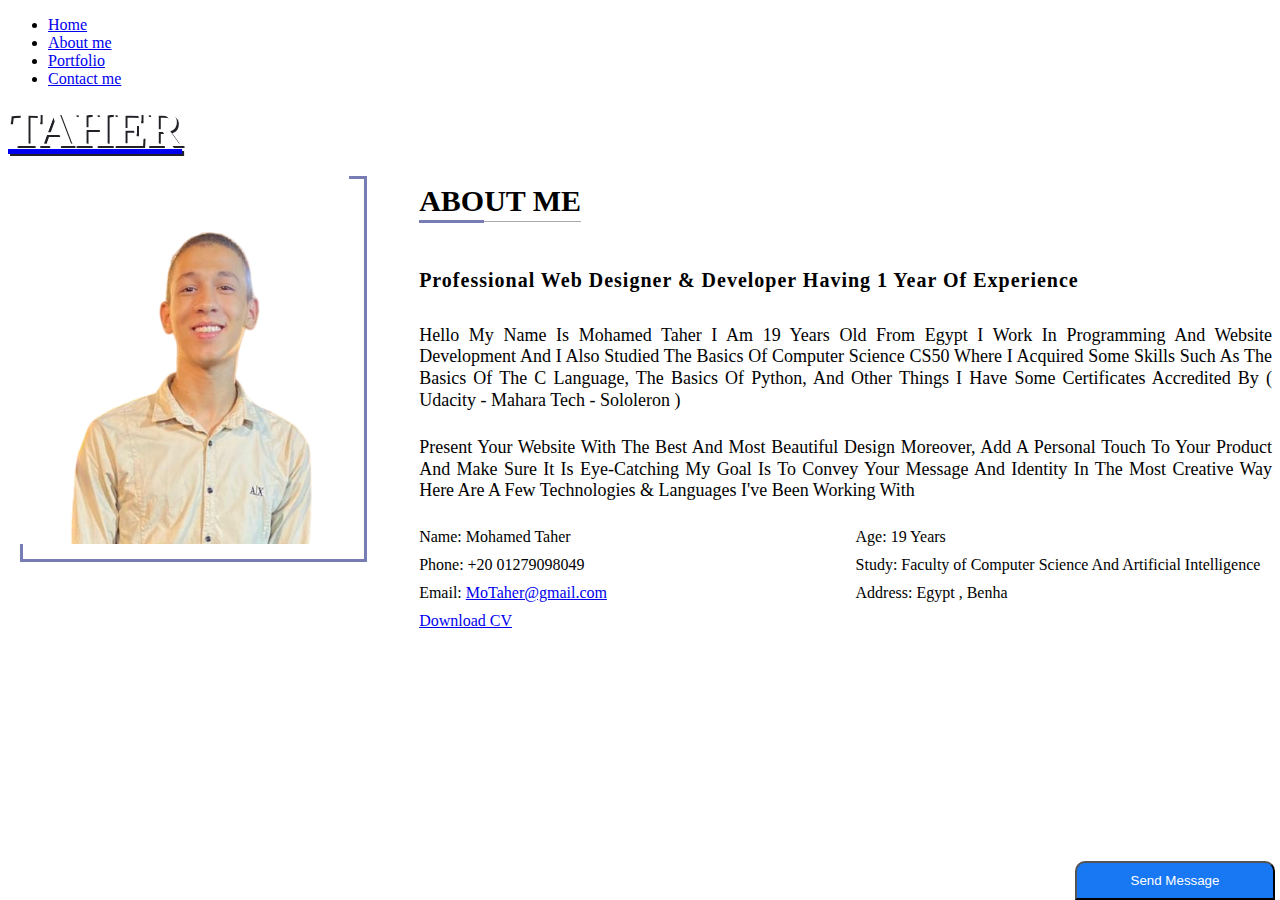
<file: Strucure/about.html>
<!DOCTYPE html>
<html lang="en">

<head>
    <meta http-equiv="Content-Type" content="text/html;charset=UTF-8">
    <meta http-equiv="X-UA-Compatible" content="IE=edge" />
    <meta name="viewport" content="width=device-width, initial-scale=1.0" />
    <meta name="description" content="Portfolio" />

    <title>About me</title>
    <link rel="shortcut icon" type="image/x-icon" href="../assests/favi-icon.ico">
    <link rel="stylesheet"
        href="https://fonts.googleapis.com/css2?family=Syne:wght@400;500;600;700;800&amp;display=swap" />
    <link rel="stylesheet" href="https://www.alaarasheed.com/frontend/assets/css/plugins.css" />
    <link rel="stylesheet"
        href="https://maxst.icons8.com/vue-static/landings/line-awesome/line-awesome/1.3.0/css/line-awesome.min.css" />
    <link rel="stylesheet" href="https://www.alaarasheed.com/frontend/assets/css/style.css" />
    <link rel="stylesheet" href="../Style/style.css">
    <link rel="stylesheet" href="https://cdnjs.cloudflare.com/ajax/libs/font-awesome/6.4.0/css/all.min.css"
        integrity="sha512-iecdLmaskl7CVkqkXNQ/ZH/XLlvWZOJyj7Yy7tcenmpD1ypASozpmT/E0iPtmFIB46ZmdtAc9eNBvH0H/ZpiBw=="
        crossorigin="anonymous" referrerpolicy="no-referrer" />
</head>

<body>
    <button class="fixedBtn">Send Message</button>
    <!-- Preloader -->
    <div class="preloader-bg"></div>
    <div id="preloader">
        <div id="preloader-status">
            <div class="preloader-position loader"><span></span></div>
        </div>
    </div>
    <!-- Cursor -->
    <div class="cursor js-cursor"></div>
    <!-- Menu -->
    <nav class="eco-menu" id="eco-navbar-spy">
        <div class="eco-menu-inner" id="eco-navbar">
            <ul class="list-unstyled">
                <li class=""><a href='./index.html'>Home</a></li>
                <li><a class="" href="./about.html">About me</a></li>
                <li><a class="" href="./portfolio.html">Portfolio</a></li>
                <li><a class="" href="./Contact.html">Contact me</a></li>
            </ul>
        </div>
    </nav>
    <!-- Header -->
    <header class="eco-header ">
        <div class="container">
            <div class="row align-items-center">
                <!-- Logo -->
                <div class="col-8 col-md-8">
                    <div class="logo-wrap">
                        <a href="./index.html">
                            <div class="logo">
                                Taher
                            </div>
                        </a>
                    </div>
                </div>
                <!-- Menu Burger -->
                <div class="col-4 col-md-4 text-right eco-menu-burger-wrap">
                    <a href="#" class="eco-nav-toggle eco-js-nav-toggle"><i></i></a>
                </div>
            </div>
        </div>
    </header> <!-- End Header  -->
    <div class="about-container mt-5">
        <div class="about-contents container">
            <section class="image-section">
                <img class="about-img" src="../assests/me1.png" alt="">
            </section>
            <section class="infoSection">
                <h1 class="about-header">About Me</h1>
                <h2 class="about-miniheader">Professional Web Designer & Developer having 1 year of experience</h2>
                <p>
                    Hello My Name Is Mohamed Taher I Am 19 Years Old From Egypt
                    I Work In Programming And Website Development And I Also Studied The Basics Of Computer Science CS50
                    Where I Acquired Some Skills Such As
                    The Basics Of The C Language, The Basics Of Python, And Other Things
                    I Have Some Certificates Accredited By
                    ( Udacity - Mahara Tech - Sololeron )
                </p>
                <p>
                    Present Your Website With The Best And Most Beautiful Design
                    Moreover, Add A Personal Touch To Your Product And Make Sure It Is Eye-Catching
                    My Goal Is To Convey Your Message And Identity In The Most Creative Way
                    Here Are A Few Technologies & Languages I've Been Working With
                </p>
                <div class="personalInfo">
                    <div class="">
                        <span>Name:</span>
                        <span>Mohamed Taher</span>
                    </div>
                    <!-- <div class="">
                        <span>Birthday:</span>
                        <span>13/8/2004</span>
                    </div> -->
                    <div class="">
                        <span>Age:</span>
                        <span>19 Years</span>
                    </div>
                    <div class="">
                        <span>Phone:</span>
                        <span>+20 01279098049</span>
                    </div>
                    <div class="">
                        <span>Study:</span>
                        <span>Faculty of Computer Science And Artificial Intelligence</span>
                    </div>
                    <div class="">
                        <span>Email:</span>
                        <span><a href="mailto:kdkrkrkrkiejer@gmail.com">MoTaher@gmail.com</a></span>
                    </div>
                    <div class="">
                        <span>Address:</span>
                        <span>Egypt , Benha</span>
                    </div>
                    <div class="btn-wrap">
                        <div class="btn-link">
                            <a href="#" target="_blank">Download CV <i class="fas fa-download"></i></a>
                            <span class="btn-block color1 animation-bounce"></span>
                        </div>
                    </div>
                </div>
            </section>

        </div>
    </div>

    <!-- jQuery -->
    <script src="https://www.alaarasheed.com/frontend/assets/js/plugins/jquery-3.6.0.min.js"></script>
    <script src="https://www.alaarasheed.com/frontend/assets/js/plugins/bootstrap.min.js"></script>
    <script src="https://www.alaarasheed.com/frontend/assets/js/plugins/owl.carousel.min.js"></script>
    <script src="https://www.alaarasheed.com/frontend/assets/js/plugins/jquery.magnific-popup.min.js"></script>
    <script src="https://www.alaarasheed.com/frontend/assets/js/plugins/YouTubePopUp.js"></script>
    <script src="https://www.alaarasheed.com/frontend/assets/js/plugins/jquery.easing.1.3.js"></script>
    <script src="https://www.alaarasheed.com/frontend/assets/js/plugins/smooth-scroll.min.js"></script>
    <script src="https://www.alaarasheed.com/frontend/assets/js/plugins/wow.js"></script>
    <script src="https://www.alaarasheed.com/frontend/assets/js/custom.js"></script>
    <script>
        $(window).scroll(function () {
            var $this = $(this)
                , st = $this.scrollTop()
                , navbar = $('.eco-header')
                , logo = $(".eco-header .logo> img");
            if (st > 150) {
                if (!navbar.hasClass('scrolled')) {
                    navbar.addClass('scrolled');
                    logo.attr('src', "https://www.alaarasheed.com/uploads/configration/202303060804logo-dark.png");
                }
            }
            if (st < 150) {
                if (navbar.hasClass('scrolled')) {
                    navbar.removeClass('scrolled sleep');
                    logo.attr('src', "https://www.alaarasheed.com/uploads/configration/202303060804logo-light.png");
                }
            }
            if (st > 350) {
                if (!navbar.hasClass('awake')) {
                    navbar.addClass('awake');
                }
            }
            if (st < 350) {
                if (navbar.hasClass('awake')) {
                    navbar.removeClass('awake');
                    navbar.addClass('sleep');
                }
            }
        });
    </script>
</body>

</html>
</file>
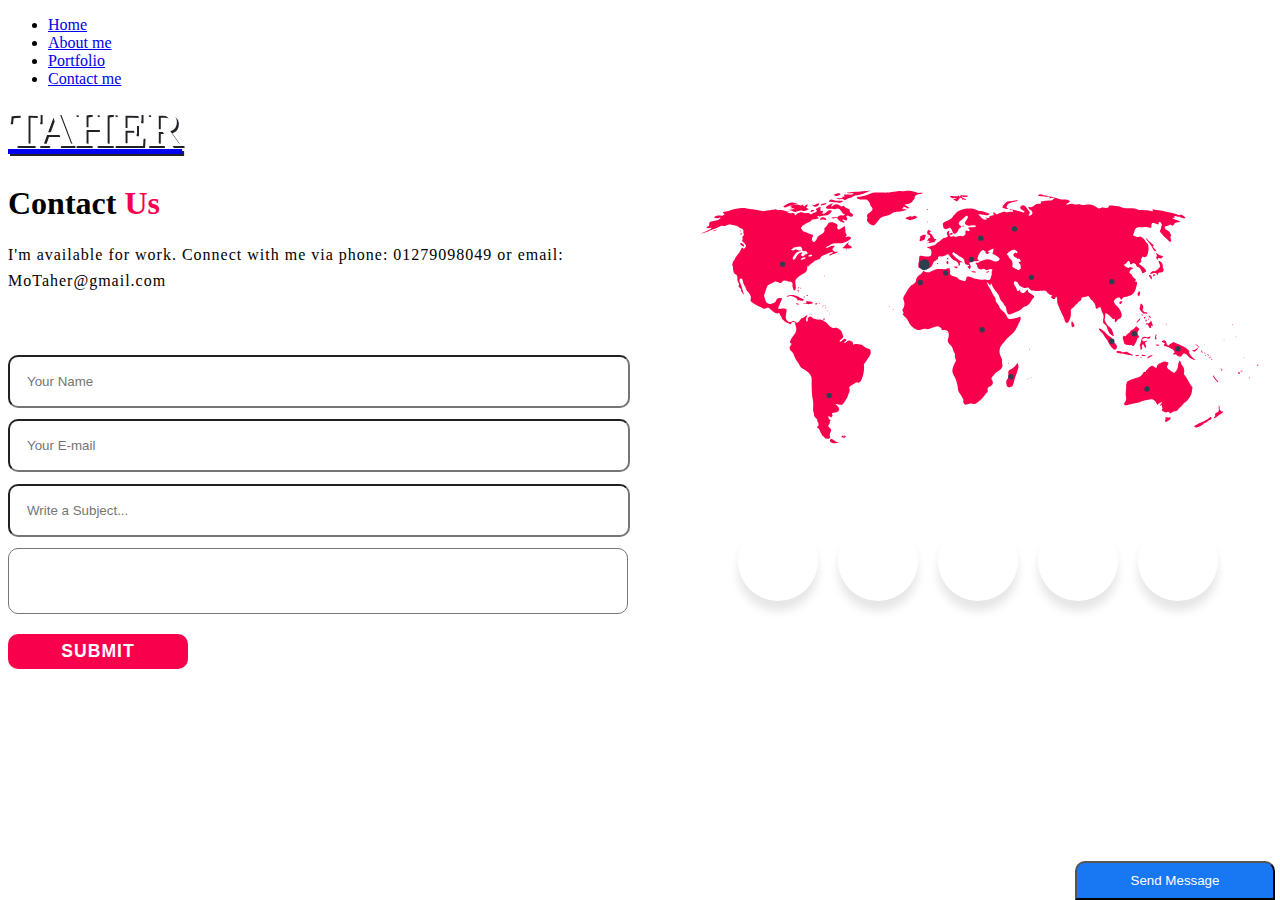
<file: Strucure/Contact.html>
<!DOCTYPE html>
<html lang="en">

<head>
    <meta http-equiv="Content-Type" content="text/html;charset=UTF-8" />
    <meta http-equiv="X-UA-Compatible" content="IE=edge" />
    <meta name="viewport" content="width=device-width, initial-scale=1.0" />
    <meta name="description" content="Portfolio" />

    <title>Contact me</title>
    <link rel="shortcut icon" type="image/x-icon" href="../assests/favi-icon.ico" />
    <link rel="stylesheet"
        href="https://fonts.googleapis.com/css2?family=Syne:wght@400;500;600;700;800&amp;display=swap" />
    <link rel="stylesheet" href="https://www.alaarasheed.com/frontend/assets/css/plugins.css" />
    <link rel="stylesheet"
        href="https://maxst.icons8.com/vue-static/landings/line-awesome/line-awesome/1.3.0/css/line-awesome.min.css" />
    <link rel="stylesheet" href="https://www.alaarasheed.com/frontend/assets/css/style.css" />
    <link rel="stylesheet" href="../Style/style.css" />
    <link rel="stylesheet" href="https://cdnjs.cloudflare.com/ajax/libs/font-awesome/6.4.0/css/all.min.css"
        integrity="sha512-iecdLmaskl7CVkqkXNQ/ZH/XLlvWZOJyj7Yy7tcenmpD1ypASozpmT/E0iPtmFIB46ZmdtAc9eNBvH0H/ZpiBw=="
        crossorigin="anonymous" referrerpolicy="no-referrer" />
</head>

<body>
    <button class="fixedBtn">Send Message</button>
    <!-- Preloader -->
    <div class="preloader-bg"></div>
    <div id="preloader">
        <div id="preloader-status">
            <div class="preloader-position loader"><span></span></div>
        </div>
    </div>
    <!-- Cursor -->
    <div class="cursor js-cursor"></div>
    <!-- Menu -->
    <nav class="eco-menu" id="eco-navbar-spy">
        <div class="eco-menu-inner" id="eco-navbar">
            <ul class="list-unstyled">
                <li class=""><a href="./index.html">Home</a></li>
                <li><a class="" href="./about.html">About me</a></li>
                <li>
                    <a class="" href="./portfolio.html">Portfolio</a>
                </li>
                <li><a class="" href="./Contact.html">Contact me</a></li>
            </ul>
        </div>
    </nav>
    <!-- Header -->
    <header class="eco-header">
        <div class="container">
            <div class="row align-items-center">
                <!-- Logo -->
                <div class="col-8 col-md-8">
                    <div class="logo-wrap">
                        <a href="./index.html">
                            <div class="logo">Taher</div>
                        </a>
                    </div>
                </div>
                <!-- Menu Burger -->
                <div class="col-4 col-md-4 text-right eco-menu-burger-wrap">
                    <a href="#" class="eco-nav-toggle eco-js-nav-toggle"><i></i></a>
                </div>
            </div>
        </div>
    </header>
    <!-- End Header  -->

    <section class="contact">
        <div class="container contact-content">
            <div class="contact-form">
                <h1>Contact <span>Us</span></h1>
                <p>
                    I'm available for work. Connect with me via phone: 01279098049 or
                    email: MoTaher@gmail.com
                </p>
                <form action="">
                    <input type="text" name="username" placeholder="Your Name" required />
                    <input type="email" name="email" placeholder="Your E-mail" id="" required />
                    <input type="text" name="subject" placeholder="Write a Subject..." required />
                    <textarea name="message" id="" cols="30" placeholder="Your Message..." rows="2" required>
            </textarea>
                    <input type="submit" class="btn-contact" value="Submit" />
                </form>
            </div>
            <!-- <div class="contact-img"> -->
            <!-- <img src="../assests/me1 - Copy.png" class="about-img2" alt=""> -->
            <div class="contact-info">
                <svg id="map" xmlns="http://www.w3.org/2000/svg" viewBox="0 0 431.75 206.84">
                    <path id="continentes"
                        d="M103.04 1028.3c-5.9996-2.2452-7.6777-4.4437-6.2526-8.192.6602-1.7365 1.9284-3.1572 2.8181-3.1572.8898 0 4.7846 2.0468 8.6551 4.5484 3.8706 2.5017 8.6034 5.1172 10.517 5.8122l3.4801 1.2636-4.2814.093c-2.3548.051-5.8094.3148-7.677.5856s-5.1345-.1584-7.2599-.9538zm-13.617-11.525c-1.1297-.6322-3.013-.845-4.1853-.473-1.4762.4685-2.6161-.2294-3.7085-2.2705-.8675-1.6209-2.4222-3.2377-3.455-3.5929-2.3696-.815-7.3366-8.8624-10.101-16.366-1.3963-3.7895-3.2741-6.409-5.5033-7.677-3.9557-2.25-4.2389-3.2705-1.1772-4.2422 3.5028-1.1117 4.1544-7.2866 1.206-11.427-1.4072-1.9762-2.1477-4.2967-1.7237-5.4016.5003-1.3038-.8805-3.5915-4.2241-6.9984-4.2204-4.3002-5.0008-5.8634-5.1896-10.394-.1222-2.9332-.8364-6.0732-1.5871-6.9777-.9457-1.1394-1.1385-5.2292-.628-13.315.5533-8.763.231-14.171-1.2937-21.709-2.2644-11.195-3.421-32.052-2.8326-51.081.1256-4.0599-.4007-9.6339-1.1693-12.387-1.8718-6.7032-10.484-15.165-21.128-20.758-7.613-4.0006-8.6836-5.0262-11.66-11.171-1.8023-3.7213-5.2467-9.2829-7.6543-12.359-2.4076-3.0763-5.0252-7.5939-5.8169-10.039-2.5128-7.7611-6.9425-15.559-9.9622-17.538-1.6069-1.0529-3.4397-3.7907-4.0729-6.0842-1.0246-3.7107-.7545-4.7468 2.4527-9.4083 3.4776-5.0546 3.5186-5.2607 1.1685-5.8753-5.7747-1.5101-3.346-9.2287 7.0194-22.309 6.8892-8.6934 8.9075-15.316 6.9991-22.967-.7273-2.9157-1.3785-5.9657-1.4472-6.7777-.0687-.812-.5865-1.4763-1.1506-1.4763-.5642 0-.4557-1.0653.2412-2.3673 1.0737-2.0062.8024-2.5789-1.7776-3.7545-3.7604-1.7134-9.4384-.0195-9.4603 2.8223-.0264 3.4077-1.525 3.6587-6.4662 1.0832-2.6464-1.3794-5.3952-2.508-6.1085-2.508-.7133 0-3.4872-1.8869-6.1643-4.193-2.6771-2.3062-5.5318-4.7188-6.3438-5.3614-.812-.6426-1.4763-2.3937-1.4763-3.8914s-1.043-3.6669-2.3177-4.8205-2.9265-3.9423-3.6707-6.1971c-.9781-2.9635-1.7105-3.7422-2.6428-2.8099-1.9458 1.9458-4.8266 1.5762-11.819-1.5161-3.6554-1.6166-7.4637-4.3775-8.9848-6.5137-1.4521-2.0393-4.2265-4.5281-6.1652-5.5307-3.1994-1.6545-3.9993-1.6417-8.66.1382l-5.1348 1.961-15.754-7.6341c-9.6908-4.696-17.212-9.1754-19.541-11.639-3.612-3.8197-3.7288-4.2345-2.527-8.9694 1.101-4.3376.914-5.6795-1.4805-10.626-1.5074-3.1141-4.801-7.8972-7.319-10.629-2.518-2.732-4.2923-5.43-3.9427-5.9956.3495-.5657-1.4242-4.3778-3.9417-8.4714-2.86-4.6505-4.8783-9.6321-5.3797-13.278-.6428-4.6734-1.3917-6.1032-3.7626-7.1835-2.5132-1.1451-3.216-.9992-4.655.9666-2.0267 2.7687-1.4506 5.6917 3.0308 15.376 1.821 3.9353 3.703 9.7692 4.182 12.964.4792 3.195 1.8943 7.8145 3.1449 10.266 2.962 5.806 1.0495 5.7035-3.6214-.194-2.755-3.4782-3.499-5.3858-2.9514-7.5672.5845-2.3291.009-3.4507-2.8543-5.5681-4.3426-3.2106-5.2616-5.2817-3.6665-8.2623.9302-1.7381.5036-3.6443-1.8587-8.3062-2.399-4.7343-2.9008-7.0276-2.3068-10.543.971-5.7471-1.6075-10.949-6.4142-12.94-2.7752-1.1496-3.732-2.4355-4.2974-5.7764-.4001-2.3637-1.1663-6.0208-1.7027-8.127-.558-2.1906-.5174-4.1121.0949-4.4905.5886-.3638.2034-1.9842-.8559-3.601-1.5602-2.381-1.667-3.508-.5624-5.9322.75-1.646 1.0331-3.5276.629-4.1814-.404-.6537.6028-2.607 2.2374-4.3405s3.8106-5.191 4.8357-7.6832c1.0252-2.4922 4.1843-7.1121 7.0204-10.266 2.836-3.1544 6.4315-8.68 7.9898-12.279 2.163-4.9956 3.4309-6.5484 5.3595-6.5638 1.3894-.0106 2.4524.6442 2.3622 1.4562-.376 3.3837 2.2996 2.3412 5.3047-2.067 1.7714-2.5983 2.7272-4.9013 2.1239-5.118-.6033-.2165-1.0968-1.194-1.0968-2.1721 0-.9782-2.445-4.1548-5.4334-7.0592-4.9565-4.8172-5.2748-5.456-3.6267-7.2771 1.3353-1.4755 1.4923-2.5582.6018-4.1494-1.5649-2.7964.9045-9.0586 3.582-9.0838 1.1059-.0106 1.4215-.387.7425-.8858-1.5233-1.1192-2.2135-3.661-1.9995-7.3636.3418-5.914-.9523-8.3877-5.3492-10.225-2.3716-.991-5.9903-3.0818-8.0417-4.6465-2.0514-1.5646-4.654-2.8448-5.7836-2.8448s-6.2644-1.0751-11.411-2.389c-8.2737-2.1125-9.732-2.196-12.598-.7209-5.9396 3.057-12.232 4.3028-14.798 2.93-1.9243-1.0299-4.0243-.3939-11.347 3.4364-4.942 2.5851-10.846 5.1014-13.119 5.5916-2.2736.4904-6.6246 2.1466-9.669 3.6806-8.6354 4.3513-21.006 8.7375-24.427 8.6615-2.2083-.049-.7153-1.0176 5.1602-3.3476 9.9854-3.9598 20.246-9.1165 21.195-10.652 1.169-1.8913-1.3685-2.57-4.4164-1.1812-2.244 1.0225-3.627.9269-6.2166-.43l-3.3305-1.745 3.623-1.8735c4.0953-2.1178 5.3836-4.5139 4.4427-8.2629-.9113-3.6309 4.1133-6.2988 14.938-7.9313 5.8161-.8771 10.238-2.3372 13.214-4.3636 5.2492-3.5734 4.3474-6.274-1.3122-3.9298-2.6793 1.1098-4.6308 1.122-8.5987.0535-4.822-1.2984-4.9938-1.4838-2.8369-3.0609 3.609-2.6389 11.073-4.2262 15.977-3.3977 3.1032.5243 5.6451.1573 8.254-1.1918l3.7696-1.9494-2.4815-2.6415c-1.3648-1.4528-2.4815-2.9538-2.4815-3.3356 0-1.0958 7.1101-3.2874 10.665-3.2874 1.7745 0 6.6391-1.2846 10.81-2.8546 4.1711-1.57 13.794-3.7134 21.385-4.7632 12.312-1.7026 14.919-1.7234 24.15-.1926 5.692.9438 13.538 2.0694 17.435 2.5014 3.8975.432 10.796 1.8032 15.33 3.0472 10.53 2.8891 17.389 2.8538 29.154-.1498 5.1948-1.3264 10.445-2.0941 11.668-1.7062 1.2224.388 3.3007.1283 4.6186-.577 1.8158-.9718 3.224-.8542 5.8147.4855 2.3407 1.2104 5.2301 1.556 9.164 1.0957 4.1503-.4855 7.7844.0173 13.09 1.8112 4.0394 1.3658 8.5258 2.4833 9.9696 2.4833 2.5576 0 2.5662.0434.3325 1.6872-2.1903 1.612-2.1966 1.7245-.1399 2.5214 1.184.4588 5.294.5059 9.1334.1046 6.9338-.7248 6.9938-.7044 8.9273 3.0346l1.9466 3.7642 2.5268-3.169c1.452-1.821 4.9026-3.8838 8.1124-4.8498 4.8512-1.46 6.3234-1.4551 11.196.037 3.4394 1.0533 7.5559 1.437 10.639.9917 3.9258-.567 5.7486-.2139 8.31 1.61 3.2336 2.3026 3.3233 2.3037 6.1913.081 1.6006-1.2405 4.8942-2.8082 7.3191-3.4838 5.8053-1.6174 7.7742-5.064 4.2879-7.506-2.4654-1.7267-2.3576-1.8585 4.123-5.037 4.8332-2.3703 7.0097-2.9086 7.9517-1.9666.942.942.9325 1.9783-.035 3.786-1.649 3.081.4035 7.7383 2.9754 6.7514.9246-.3548 2.4583-.3469 3.4082.0177 1.4921.5725 1.4682 1.058-.1755 3.5668-4.5411 6.9306 5.6396 4.9669 12.532-2.4172 2.802-3.0021 7.1437-3.9122 11.213-2.3507 2.628 1.0085 2.3818 1.834-1.9703 6.606-5.1864 5.6868-7.8404 6.8499-15.63 6.8499-3.765 0-8.2094.8156-10.28 1.8866-2.8668 1.4825-4.2647 1.6058-6.5258.5755-4.2154-1.9207-5.683-.322-2.6591 2.8967l2.581 2.7475-5.1496 1.4616c-2.8324.8039-7.5414 1.5393-10.465 1.6342-4.2391.1377-5.3165.598-5.323 2.2736-.0058 1.4339-2.068 2.9429-6.4958 4.7529-14.348 5.8648-26.519 16.439-22.112 19.212.8256.5195 2.1363 2.3914 2.9125 4.1598.8938 2.0365 2.6169 3.4567 4.6994 3.8736 1.8085.362 6.477 2.2286 10.375 4.1479 3.8975 1.9193 8.6809 3.8372 10.63 4.2619 5.365 1.1693 5.412 1.2924 2.9134 7.6317-2.1378 5.4235-2.181 6.1974-.5243 9.4011.993 1.9201 2.456 3.4722 3.2513 3.4492 3.87-.112 7.4987-3.6836 9.7534-9.5998 2.149-5.6389 3.1283-6.6908 9.2965-9.9853 9.1032-4.8622 12.889-9.6509 11.88-15.028-.657-3.5026-.3158-4.3246 2.6822-6.4593 1.8893-1.3453 4.3906-4.5651 5.5586-7.1551 2.6106-5.7893 6.8058-7.7962 13.88-6.6397 6.2734 1.0256 13.692 5.0085 14.588 7.8319.3679 1.159.0624 3.2405-.6789 4.6255-1.1227 2.0977-.9106 2.9834 1.2701 5.3047l2.6178 2.7865 4.2746-2.2158c2.351-1.2187 6.1192-3.5961 8.3738-5.2831l4.0992-3.0673.963 2.6033c.5298 1.4318.6801 3.3409.3342 4.2423-.346.9014-.077 2.6705.5978 3.9312.759 1.4183.818 3.0225.1548 4.2077-.7478 1.3363-.248 3.3659 1.653 6.7125 2.7231 4.7942 2.7233 4.7981.3319 6.4731-3.1467 2.2041-1.1278 4.5416 2.326 2.6931 3.43-1.8358 7.3567-1.597 9.7783.5945 3.5796 3.2395.6028 7.1151-8.8987 11.585-10.335 4.8622-14.941 5.8254-28.43 5.9447-9.9608.0881-11.28.4058-20.964 5.0481-5.684 2.7247-10.334 5.4216-10.334 5.9931 0 2.437 1.791 2.225 8.6624-1.0257 4.0486-1.9153 9.2672-3.4454 11.753-3.446 4.2454-.0009 4.4003.1304 3.0745 2.6076-.7679 1.4347-2.4241 3.441-3.6806 4.4584-1.9753 1.5995-2.091 2.2748-.8545 4.9886 1.8544 4.07 6.6972 6.0284 12.49 5.051l4.5782-.7725-3.5201 2.4285c-1.9361 1.3357-5.125 2.7751-7.0864 3.1986-1.9615.4236-5.9926 1.9925-8.9582 3.4866-3.0103 1.5166-6.0346 2.3192-6.8471 1.8171-1.8691-1.1552.1038-2.8883 6.1765-5.4256 5.401-2.2567 4.5376-4.654-1.2829-3.562-2.2672.4252-9.6189 3.1944-16.337 6.1536-10.486 4.619-12.316 5.8386-12.926 8.6182-.7504 3.4165-3.3106 5.0325-12.312 7.771-2.8713.8736-6.5917 2.9847-8.2675 4.6914s-4.8845 4.262-7.1305 5.6784c-2.246 1.4165-4.3964 3.8981-4.7787 5.5148-.63 2.6643-.7765 2.7274-1.5652.675-1.4779-3.8458-3.7047-.086-3.8328 6.4715-.1313 6.7187-3.537 11.302-11.006 14.811-7.658 3.5981-18.555 12.1-20.763 16.2-1.9492 3.6195-2.0309 5.0296-.83 14.333 1.1205 8.6791 1.0536 10.857-.4209 13.708-1.101 2.1291-2.3857 3.147-3.4545 2.7368-2.5342-.9724-5.6339-11.401-4.7652-16.032.6034-3.2165.2037-4.4353-2.1932-6.687-1.9319-1.8149-3.715-2.5048-5.2308-2.0238-1.2654.4017-4.8425-.36-7.9535-1.6936-4.7664-2.043-6.2874-2.2144-9.6904-1.0913-2.307.7615-4.5994 2.5672-5.35 4.2147-1.1167 2.451-1.8564 2.7657-4.9406 2.1023-1.995-.429-5.0625-1.5134-6.8166-2.4096-4.3204-2.2072-6.7398-2.0534-11.593.737-2.2634 1.3015-6.8822 3.7924-10.264 5.5354-3.8864 2.0031-6.5562 4.283-7.2562 6.1964-.6091 1.665-2.7869 8.1556-4.8395 14.424l-3.7319 11.396 1.9061 7.3561c3.5022 13.515 8.375 17.561 18.527 15.384 7.6536-1.6414 12.25-4.9674 13.94-10.087 1.073-3.2513 2.2305-4.326 5.6951-5.2884 5.2144-1.4483 7.3922-1.5017 9.395-.2306 1.6526 1.0489 1.0716 2.7747-6.3283 18.796-5.0774 10.993-4.7118 11.976 3.9871 10.722 7.9253-1.1432 15.17-.266 16.016 1.9394.33.8597-.2067 6.6608-1.1925 12.891-1.7634 11.146-1.7508 11.395.7879 15.503 1.419 2.2961 4.0796 4.9501 5.9124 5.8978 2.9258 1.513 3.8437 1.5095 7.525-.0286 5.8497-2.4442 9.0265-2.1857 13.089 1.065 3.2486 2.5993 3.708 2.6726 6.261.9998 1.5153-.9929 3.5826-3.4536 4.5939-5.4683 2.2804-4.5428 6.1226-7.736 9.35-7.7706 1.3484-.0144 3.6999-1.355 5.2255-2.979 3.0983-3.298 8.554-4.3725 5.8874-1.1595-2.2378 2.6963-3.5173 11.369-2.075 14.064 1.201 2.244 1.2975 2.231 3.4828-.4678 1.5559-1.9215 1.8696-3.1536 1.0194-4.0039-2.0287-2.0287-1.418-3.7146 2.3569-6.5054 3.919-2.8974 6.9507-2.6 10.332 1.0135 2.4796 2.6495 15.719 6.231 19.513 5.2787 5.7782-1.4502 21.391 8.0427 27.257 16.573 2.7932 4.0618 11.717 8.1493 15.64 7.1645 8.0712-2.0258 19.137 6.0611 21.725 15.876.7707 2.9232 1.9326 5.6458 2.582 6.0504 1.7232 1.0735-.858 5.3153-6.5005 10.683-3.605 3.4294-4.4658 4.9058-3.4516 5.92s2.6812.1252 6.6843-3.5646c5.822-5.3666 7.7649-5.9113 10.682-2.9946 1.7743 1.7743 1.7198 2.1357-.712 4.7243-1.4484 1.5417-3.4709 2.8367-4.4944 2.878-1.0787.0433-.6427.5612 1.037 1.232 2.3073.9212 3.511.6618 5.9054-1.2728 6.2358-5.0384 7.7021-5.2804 13.241-2.1858 3.601 2.0118 5.0433 3.5436 4.8617 5.1634-.5049 4.5038.5573 5.5011 3.6797 3.4552 2.4818-1.626 4.1844-1.7034 12.488-.5665 8.8324 1.2093 9.9892 1.6914 14.227 5.929 3.146 3.146 6.6848 5.2148 11.13 6.5071 5.9687 1.7352 6.617 2.2643 7.6995 6.2844 1.5695 5.8287-.2694 12.297-5.2428 18.441-2.1245 2.6245-4.7286 6.4774-5.7868 8.562s-3.3086 5.1747-5.0008 6.867c-2.8645 2.8645-3.0239 3.581-2.3098 10.383 1.395 13.288-5.1048 38.078-11.374 43.38-2.041 1.7261-3.7877 2.1315-7.0244 1.6302-2.6604-.412-4.6298-.1462-5.1497.695-.463.7492-3.042 2.3296-5.7313 3.512s-6.6928 3.6902-8.897 5.5728c-3.815 3.2585-3.9428 3.6194-2.6589 7.5094 1.4802 4.4851.4834 9.7956-2.6889 14.325-1.0256 1.4643-1.8648 3.9555-1.8648 5.536s-1.2323 4.5183-2.7384 6.5284-4.4114 6.6114-6.4562 10.225c-5.0308 8.8906-8.0557 10.431-15.35 7.8164-6.3305-2.269-9.7062-2.54-9.7062-.7791 0 .6635 1.262 1.7814 2.8042 2.484 1.5423.7028 3.9458 3.5636 5.3411 6.3574 2.0777 4.1602 2.2976 5.6049 1.2146 7.9816-1.6776 3.6818-8.0922 6.773-14.055 6.773-5.2809 0-6.591 1.2917-4.767 4.7 1.126 2.1038.3686 5.4886-1.8088 8.0837-.1764.2102-2.0257-.4993-4.1095-1.5768-4.9743-2.5723-6.7353-.9338-4.2213 3.9278 1.0225 1.9774 2.9668 3.9468 4.3205 4.3764 2.3267.7384 2.352.9021.4603 2.9924-1.1018 1.2174-1.6734 3.0652-1.272 4.1116.4315 1.1244-.5308 3.5524-2.3566 5.9463-2.9681 3.8914-3.0104 4.1612-1.1077 7.0652 1.088 1.6606 2.7852 3.3289 3.7715 3.7074 3.5569 1.3649 4.1465 6.0283 1.4343 11.345-2.7171 5.326-3.1341 10.666-1.0308 13.2 1.9118 2.3036-4.5216 6.7916-7.4146 5.1726zM2.376 505.185c3.1557-6.5944 9.0279-11.506 13.757-11.506 3.4039 0 3.444.5524.3274 4.5145l-2.4506 3.1155 2.5144 2.036c2.0259 1.6405 3.0712 1.7823 5.3806.73 1.5764-.7182 3.1923-2.3333 3.5908-3.5889.5422-1.7084 1.424-2.1075 3.5034-1.5856 1.925.4832 3.13.0697 3.9222-1.3458 2.3998-4.2882-3.7073-9.7725-8.2031-7.3664-3.2168 1.7216-7.4196-1.7036-6.5226-5.3157.3325-1.3388-.3516-3.669-1.536-5.2322-2.4411-3.222-6.155-3.5613-14.284-1.3049-2.9231.8115-6.2563 1.439-7.4071 1.3944-1.1508-.0445-1.7838.4184-1.4066 1.0287s.2558 1.1214-.2697 1.136c-.5256.0143-2.278 1.0423-3.8945 2.2842l-2.939 2.2581 3.3006 1.255c2.58.9808 4.101.8409 6.967-.6411 3.368-1.7417 3.9919-1.7408 7.6678.0122 2.2142 1.0559 5.237 1.598 6.768 1.2137 1.5217-.382 3.0926-.167 3.491.4777.4073.6589-1.2565 1.5068-3.7995 1.9364-6.9122 1.1678-10.503 4.046-15.517 12.437-4.1876 7.0084-4.4278 7.8537-2.7587 9.7064 1.6377 1.8178 2.09 1.8464 4.3367.2751 1.3796-.9648 3.837-4.5308 5.461-7.9244zm21.458 7.2901c4.2043-2.1449 4.6088-2.6836 3.1271-4.1653s-2.4179-1.385-7.2381.7472c-5.6597 2.5036-7.4558 5.8817-3.1271 5.8817 1.3251 0 4.5822-1.1086 7.2381-2.4635zm20.942-8.9244c2.4602-1.7232 2.5512-2.0612.8163-3.0321-2.554-1.4294-10.146 1.0335-10.146 3.2914 0 2.3265 5.871 2.1632 9.3297-.2594zm88.699 510.04c0-.5197.6378-1.5827 1.4173-2.3622.7795-.7795.971-1.4173.4255-1.4173s-1.6291.8716-2.408 1.9368c-1.1184 1.5295-1.891 1.6612-3.6734.6265-1.2741-.7396-1.5838-1.326-.7112-1.3463.8504-.02 1.2176-.5674.8161-1.217-.771-1.2475 1.2557-1.5876 7.0864-1.1892 5.204.3555 5.7273 1.1154 2.5107 3.6455-2.9964 2.357-5.4634 2.9545-5.4634 1.3232zm986.35-29.642c-3.3792-2.1408 3.6576-6.8681 21.103-14.177 4.8719-2.0412 12.296-6.3099 16.497-9.4861 7.1447-5.401 7.7372-5.6349 9.153-3.6136 2.1494 3.0687.8827 5.2899-4.3668 7.6571-2.5085 1.1312-5.6625 3.3237-7.009 4.8723s-3.5131 2.8156-4.8147 2.8156-4.3611 1.79-6.7989 3.9777c-8.3448 7.4886-18.915 11.027-23.764 7.9544zm-82.658-15.343c-1.2273-.7776-1.2958-1.5781-.2953-3.4475.7166-1.3391 1.303-4.0999 1.303-6.1352 0-3.3271.2681-3.6061 2.6574-2.7657 1.4616.5141 4.5176 1.0043 6.7912 1.0893 2.2735.085 4.5446.2316 5.0468.326 1.9576.3674-3.2745 6.3228-7.9755 9.0777-5.5989 3.2812-5.3675 3.2241-7.5276 1.8553zm136.48-10.328c-.411-.411.562-1.7772 2.1622-3.036 2.4102-1.8958 2.6912-2.6967 1.6374-4.6657-1.5246-2.849.7403-5.9062 5.9852-8.0787 4.0634-1.6831 5.0867-5.0987 3.9971-13.342-.7496-5.6708-.6579-6.0247 1.1695-4.5133 1.4348 1.1866 1.7875 2.6815 1.2759 5.4083-.5606 2.9883-.057 4.5415 2.4359 7.5033 2.6928 3.2003 3.4927 3.5476 5.5874 2.4266 2.0877-1.1172 2.3324-1.0154 1.6751.6972-.4233 1.1031-.7696 2.2142-.7696 2.4692 0 .255-1.7273 1.348-3.8385 2.429-2.1111 1.081-6.2301 3.94-9.1533 6.3535-4.7534 3.9246-9.6451 7.0957-10.946 7.0957-.2592 0-.8076-.3363-1.2186-.7473zm-124.89-15.254c-2.4868-2.6472-2.9466-2.7492-5.3362-1.1835-3.0449 1.9951-8.7664.8292-13.352-2.7208-2.4465-1.8938-2.6166-2.5042-1.355-4.8617 1.0766-2.0115 1.1123-3.4217.1404-5.5548-.7165-1.5724-1.3027-3.8968-1.3027-5.1654 0-2.8616-1.8577-2.9981-3.3959-.2495-.6332 1.1314-1.4896 1.7187-1.903 1.305-.4137-.4135.9541-2.6951 3.0396-5.0702 5.1321-5.8451 3.1292-7.432-3.6498-2.892-2.9211 1.9564-5.5002 4.0936-5.7315 4.7494-.2312.6558-1.6351-1.3683-3.1196-4.498-1.6096-3.3936-4.3896-6.804-6.8877-8.4496-3.7531-2.4724-5.0251-2.676-12.234-1.9585-10.572 1.0523-20.773 3.6592-27.449 7.0153-3.0349 1.5256-8.9569 3.0874-13.524 3.5666-4.4687.4688-11.576 2.1514-15.793 3.7389-6.45 2.4278-8.2858 2.6826-11.554 1.6042-4.3838-1.4468-6.2045-4.4288-3.3686-5.517 1.0267-.394 2.8903-3.1042 4.1413-6.0228 2.0026-4.6718 2.1133-6.1265.9257-12.163-.9825-4.9941-1.0098-9.723-.1004-17.411.6865-5.8054.9491-11.698.5838-13.095-.3653-1.397.2054-4.817 1.2682-7.6 1.874-4.907 2.328-5.2276 14.999-10.594 7.1865-3.0438 14.542-5.5342 16.346-5.5342 4.8817 0 10.927-4.6447 14.259-10.956 2.0597-3.901 3.4884-5.385 4.7243-4.9074 3.4498 1.3333 4.1308 1.0714 3.8651-1.486-.171-1.6451.5358-2.8416 1.942-3.288 1.2158-.3859 3.4627-2.5364 4.993-4.779 1.5666-2.2958 4.7877-4.8826 7.3721-5.9202 4.3116-1.7311 4.741-1.7052 7.0864.4265 4.3271 3.9333 7.3936 5.0815 8.8582 3.3168.7121-.858.957-1.898.5442-2.3109-1.352-1.352 4.834-9.1137 7.8575-9.8593 1.624-.4004 4.9582-1.7328 7.4094-2.9607 3.8224-1.9149 5.167-2.0419 9.4486-.8923 9.2335 2.4791 9.5401 2.8846 6.1055 8.0744-4.4169 6.6744-3.2457 9.2843 7.5881 16.91 5.002 3.5206 9.7238 6.1913 10.493 5.9349.7693-.2565 3.202-2.9522 5.4058-5.9904 3.0035-4.1405 4.168-7.1513 4.6495-12.02.6838-6.9162 3.992-16.535 5.6866-16.535.561 0 1.8468 2.8444 2.8575 6.321 1.0106 3.4765 3.1284 7.5338 4.7063 9.0161 3.6873 3.4641 5.8293 13.151 4.1735 18.874-1.097 3.7922-.8854 4.4008 2.8747 8.2675 2.2323 2.2957 5.7628 7.8944 7.8455 12.442 2.0827 4.5471 5.838 10.981 8.345 14.297l4.5582 6.0298-1.2958 9.316c-.94 6.7585-2.3954 11.264-5.3013 16.411-4.4515 7.884-11.107 15.407-14.615 16.521-1.2617.4004-4.1844 3.3595-6.495 6.5758-2.3108 3.2163-4.7213 5.8478-5.3569 5.8478-.6355 0-3.3373 2.7601-6.0038 6.1336-4.4475 5.6263-5.2662 6.1415-9.9 6.2286-3.5563.0669-6.279 1.0313-9.199 3.2585l-4.1477 3.1635-2.7214-2.8968zm-575.86-24.83c-2.5012-2.5012-2.9192-3.7806-2.3602-7.2252.526-3.2418.025-5.1485-2.2217-8.4549-1.5955-2.348-2.901-4.847-2.901-5.5532 0-.7063-2.0885-4.0834-4.6412-7.5048-3.9453-5.2879-4.756-7.4007-5.4066-14.091-1.148-11.805-4.9172-24.582-9.9837-33.844-2.4906-4.5528-4.8832-10.464-5.3169-13.136-.9227-5.686 1.3862-14.149 6.6578-24.403l3.5067-6.8208-1.9704-5.9325c-1.1023-3.3187-1.6408-7.2458-1.2223-8.9133.4899-1.9518-.0366-4.2767-1.5249-6.7344-1.2502-2.0644-3.1067-6.6767-4.1256-10.249-1.361-4.7721-3.2582-7.875-7.1496-11.693-7.4854-7.344-8.4586-10.235-6.1355-18.227 4.7292-16.268-.3799-25.756-12.861-23.884-4.8594.7287-5.0454.638-5.732-2.7953-.5268-2.634-1.9543-4.1834-5.5394-6.0124-4.6583-2.3765-6.6521-2.3855-12.372-.0557-1.2992.5291-6.614 2.3629-11.811 4.075-7.814 2.5744-10.16 2.9066-13.562 1.9201-3.2222-.9345-5.9362-.6927-12.53 1.1163-6.8136 1.8693-9.2834 2.07-12.965 1.0535-7.682-2.1211-20.88-14.017-22.757-20.512-1.4527-5.0261-10.488-16.74-13.563-17.584-1.9541-.5363-2.1944-.9515-.998-1.7237 1.2035-.7767.994-1.1695-.8857-1.661-2.9848-.7805-3.2818-3.22-.3951-3.2452 1.7664-.0155 1.8093-.1845.2952-1.163-1.1158-.721-1.2399-1.1516-.335-1.163.9379-.0118.5809-1.4681-1.0288-4.1962-2.2654-3.8396-2.3126-4.3468-.5818-6.2593 5.284-5.8388 6.4418-18.41 2.425-26.331-1.9176-3.7812-.6845-9.0043 3.4076-14.434 1.5407-2.0444 4.5488-7.0191 6.6846-11.055 3.7362-7.0596 12.064-16.874 14.318-16.874 2.4944 0 10.542-8.652 10.542-11.334 0-6.0542 3.6198-12.091 9.5213-15.878 3.1711-2.0349 6.887-5.5142 8.2576-7.7319 2.8035-4.5361 3.2005-4.684 6.4656-2.4086 1.2813.893 4.4652 1.9818 7.0752 2.4196 3.9808.6678 5.8841.1872 11.811-2.9825 10.198-5.454 16.5-6.8161 28.169-6.0881 7.696.4801 11.16.1732 14.891-1.3195 5.4936-2.1981 10.243-.8972 8.9573 2.4534-.3864 1.0069-.1504 2.4959.5243 3.309.8492 1.0231.8426 2.4891-.0215 4.7616-1.0854 2.8548-.8446 3.7046 1.8446 6.5116 1.7011 1.7756 4.747 3.5591 6.7687 3.9634 9.492 1.8984 12.191 3.1278 14.151 6.446 1.436 2.4307 3.3185 3.6786 6.4306 4.2624 2.4203.454 5.9347 1.6189 7.8098 2.5885 3.1843 1.6467 3.5969 1.5867 6.2524-.908 1.7852-1.677 2.595-3.4529 2.1762-4.7723-.3669-1.1557-.0873-3.1844.621-4.508 1.8274-3.4145 7.0155-3.0794 15.116.9762 8.8257 4.4184 25.562 7.5709 31.496 5.9326 2.854-.788 5.5979-.7984 8.0962-.0306 8.161 2.5082 12.34.545 13.454-6.3203.37-2.2802 1.0018-4.1458 1.404-4.1458.7633 0 1.163-3.4285 1.2735-10.925.0359-2.436.6116-4.429 1.2794-4.429.7954 0 .7562-.8556-.1135-2.4808-1.4525-2.7141-4.398-2.6521-11.448.2408-3.3432 1.372-4.2737 1.3137-7.2686-.4555-3.8834-2.294-7.869-2.638-9.0182-.7786-.8546 1.3827-6.8935.4135-10.169-1.632-2.3532-1.4695-4.552-5.8436-4.552-9.0554 0-1.2318-1.1957-3.082-2.6573-4.1115-2.262-1.5934-2.3938-2.0444-.8858-3.0314.9744-.6378 2.9787-.8756 4.454-.5285 1.8817.4427 3.6118-.2984 5.7962-2.4828 2.0557-2.0557 4.5557-3.1904 7.3568-3.3391 2.3336-.1239 5.7138-1.1945 7.5116-2.3791 3.9028-2.5718 12.764-1.8571 19.638 1.5839 9.2706 4.6403 17.504 4.3674 20.818-.69 1.724-2.6312 1.7335-3.184.0974-5.6808-.9968-1.5213-5.7851-5.0264-10.641-7.789l-8.8284-5.023 1.654-3.1986c.9097-1.7592 1.3563-3.4963.9923-3.8603-.364-.364-.2248-1.3614.3092-2.2166.534-.8552 1.0749-2.2412 1.202-3.08.271-1.789-1.6335-1.2951-11.026 2.8588-5.4526 2.4114-6.2628 3.1502-5.0533 4.6076.7923.9546 2.5713 1.7592 3.9533 1.7879 1.9385.0403 1.4794.5974-2.0083 2.4376-4.2347 2.2343-4.7074 2.2634-7.4607.4593-2.3543-1.5426-2.6622-2.2603-1.5465-3.6047 1.1076-1.3345.9422-1.848-.8068-2.5052-1.2099-.4546-2.7699-1.5863-3.4666-2.515-3.383-4.509-14.116 7.3528-17.237 19.05-1.4652 5.4907-1.4164 5.7764 1.3419 7.857l2.8624 2.159-5.2514 1.083c-2.8882.5957-6.7808.6653-8.6502.1546-3.4497-.9423-7.8214.4779-7.8214 2.5409 0 .6064-.804.794-1.7866.4168-.9827-.377-2.5427-.058-3.4668.7089-1.4332 1.1895-1.271 2.164 1.1041 6.631 2.5729 4.8389 2.6524 5.5009 1.0476 8.7179-2.0109 4.0309-3.8809 3.731-6.7215-1.0777-1.9803-3.3524-1.9671-3.4295.653-3.8014 3.3067-.4694 3.5196-2.5743.3122-3.0871-7.3176-1.17-11.22-5.026-11.22-11.086 0-4.7291-4.3838-9.9423-9.7-11.535-2.7626-.8277-5.7658-2.5656-6.6738-3.862-.908-1.2964-3.5659-3.1572-5.9063-4.1351-2.3404-.978-4.9598-2.7838-5.8209-4.0131-1.2359-1.7644-2.0483-1.9768-3.8578-1.0084-1.2607.6747-2.2922 1.9869-2.2922 2.916 0 3.0665 15.054 16.939 22.412 20.654 7.8021 3.9385 9.0208 5.3448 3.6001 4.1542-4.8328-1.0615-6.1492.001-4.4962 3.629 1.1611 2.5485.9712 3.3237-1.3647 5.568l-2.7136 2.6073.6175-3.5183c.9802-5.5848-6.3834-13.607-12.49-13.607-2.2384 0-10.838-8.3421-13.091-12.699-2.4073-4.6552-5.086-5.5545-8.8807-2.9815-5.7164 3.876-10.003 5.1864-14.486 4.4289-5.9565-1.0064-9.704 1.0707-8.7548 4.8525.4956 1.9743.2198 2.8556-.8936 2.8556-.8858 0-3.1546 1.328-5.0421 2.9512-1.8874 1.6232-3.8381 2.9519-4.3348 2.9527-1.4611.002-5.5835 7.4639-5.5883 10.115-.005 2.5354-4.6234 7.5308-9.0801 9.8205-1.419.729-4.722 1.3254-7.3401 1.3254-3.6022 0-5.0781.5936-6.0662 2.44-1.2941 2.418-1.3334 2.4124-4.3603-.6145-2.8397-2.8397-4.4746-3.5505-10.205-4.437-3.011-.4658-3.5194-7.2817-1.2674-16.992.9627-4.1511 1.4353-8.8028 1.0502-10.337-1.1191-4.459 2.3842-7.0885 8.245-6.1882 13.533 2.0788 21.449 2.1936 23.305.338 2.5495-2.5494 3.6995-10.958 2.1435-15.672-1.0148-3.075-2.4105-4.332-6.575-5.9225-6.125-2.3391-6.254-4.602-.266-4.662 2.2814-.023 5.5726-.9751 7.3138-2.116 1.7412-1.1408 3.6666-1.7647 4.2788-1.3864 1.6696 1.0319 7.9918-2.6122 10.091-5.8167 1.0147-1.5486 3.0127-3.1134 4.44-3.4773 1.4275-.364 5.2528-3.137 8.5007-6.1624 4.6046-4.2892 7.0207-5.634 10.969-6.1053 4.8916-.584 9.8106-4.6065 7.5012-6.1342-1.4353-.9496-2.6344-6.6685-1.835-8.7518.3787-.987 2.0508-2.6871 3.7156-3.778l3.027-1.9834-.7771 4.8598c-.6745 4.218-.5024 4.8139 1.3029 4.5122 1.144-.1912 3.2837-1.009 4.7549-1.8171 2.2402-1.2307 2.7895-1.171 3.38.368 1.0123 2.6376-1.8018 5.739-3.7443 4.1268-1.073-.8905-1.7537-.8582-2.3531.1115-.6183 1.0004-1.102.946-1.8125-.2037-.5331-.8625-1.2403-1.297-1.5717-.9657-.3314.3314.6128 2.1266 2.0982 3.9894 2.5039 3.14 2.9812 3.2892 6.5496 2.0452 3.0562-1.0654 4.5239-.9928 7.1259.3528 2.9375 1.519 3.9293 1.4467 9.5752-.6986 4.9467-1.8796 6.8965-2.1206 9.0858-1.1231 2.014.9177 3.5062.8987 5.3774-.0681 5.3124-2.745 6.784-4.815 6.1245-8.6143-.9776-5.6316.8128-7.4763 5.5285-5.6963 3.2088 1.2112 4.1464 1.163 5.5967-.2872 1.5355-1.5355 1.4034-2.1027-1.1131-4.7814-2.4211-2.5771-2.5906-3.2178-1.1146-4.2136.9573-.646 4.545-.8774 7.9728-.5143 6.273.6644 14.09-1.7861 12.728-3.99-1.1928-1.93-8.393-2.4877-14.493-1.1226-5.4098 1.2107-6.8297 1.1128-10.976-.757-6.4398-2.9039-7.1984-6.3015-2.7814-12.458 5.6853-7.9238 6.725-10.449 5.1054-12.4-2.3981-2.8895-4.754-1.9474-10.232 4.0916-2.8948 3.1911-6.8395 6.4548-8.766 7.2528-1.9264.798-4.3094 3.0109-5.2954 4.9177-1.6058 3.1053-1.6033 3.756.0242 6.24.9993 1.5252 2.894 3.115 4.2106 3.5328 3.623 1.1499 2.9063 3.3082-2.276 6.854-1.594 1.0906-3.7198 4.1758-4.7243 6.8562-1.2587 3.3587-3.1725 5.6505-6.1573 7.3738-4.208 2.4294-4.399 2.4389-6.7242.3346-1.3163-1.1912-2.7128-3.6208-3.1034-5.399-.3906-1.7782-2.1643-4.9751-3.9417-7.1041l-3.2316-3.871-4.0974 2.4978c-2.2536 1.3738-5.1604 2.488-6.4596 2.476-3.748-.0346-8.0868-4.0832-8.3772-7.8165-.1444-1.8552-.6264-4.283-1.0713-5.3951-1.0583-2.6454 4.2306-7.6066 9.7267-9.1242 5.516-1.523 16.704-9.364 18.611-13.043.848-1.6365 3.7215-4.9296 6.3853-7.3181 2.6638-2.3884 4.8433-4.869 4.8433-5.5124 0-.6434 2.5245-2.0694 5.61-3.169 3.0857-1.0995 8.2676-3.0945 11.515-4.4333 3.9877-1.6437 8.9739-2.5127 15.354-2.676 11.148-.285 18.438 1.1926 24.454 4.9564 3.0184 1.8886 5.4007 2.5328 7.6799 2.077 4.0778-.8156 25.815 5.922 26.721 8.2822.9103 2.3723-5.324 4.6116-10.688 3.839-2.4567-.3539-7.5375-1.3-11.291-2.1027-5.0525-1.0805-7.1687-1.1146-8.152-.1314-.9831.9832-.4917 1.7089 1.893 2.7955 1.7716.8071 3.9893 2.9533 4.9284 4.7692 2.391 4.6237 10.049 8.393 14 6.8908 3.7962-1.4433 3.7699-1.8985-.2355-4.0715-3.7046-2.0098-1.9947-2.4443 2.6579-.6754 3.7148 1.4124 7.9234-.3447 6.9433-2.8988-.459-1.1963.8317-2.06 4.473-2.993 7.7922-1.9967 8.3625-2.2821 7.7162-3.8622-2.4446-5.977-2.4789-5.8051 1.078-5.399 1.8981.2167 3.2847 1.0284 3.1269 1.8305-.156.7926.8332 2.0387 2.198 2.769 2.0502 1.0973 3.6675.7065 9.3047-2.2485 8.2662-4.333 14.702-5.7457 17.102-3.754 1.3382 1.1106 3.5568 1.1184 9.9791.035 4.5421-.766 8.7744-1.074 9.4049-.6843.6306.3897 1.4947.1452 1.9203-.5435.9307-1.5059-1.6432-4.923-3.0522-4.052-1.701 1.0512-7.287-.8321-6.0719-2.0472 1.2236-1.2236 34.092 6.4354 36.059 8.4025 1.326 1.326 5.5243-.4429 5.5243-2.3277 0-.6352-2.3441-2.2937-5.2091-3.6856-8.8831-4.3158-9.4535-11.228-1.0995-13.324 4.8485-1.2169 6.9452.1869 13.651 9.1397 8.7063 11.623 8.4844 11.032 5.6399 15.027-2.1063 2.9581-2.2332 3.6504-.7718 4.2112 2.769 1.0626 8.6952-2.6556 9.5293-5.9787.9773-3.8938-.8475-7.2122-5.205-9.4656-3.4258-1.7715-5.9054-5.0176-5.9054-7.7308 0-.9248 1.2849-1.1555 3.8385-.689 3.8287.6993 6.9956-.6892 15.666-6.8685 1.9828-1.4132 5.335-2.3444 8.7149-2.4211 6.8558-.1555 9.0748-1.3064 7.1019-3.6836-.7737-.9323-1.1608-1.941-.8603-2.2415 1.5084-1.5084 20.952-4.2264 25.431-3.5548 4.3087.6461 5.6427.2966 9.1877-2.4073 2.281-1.7398 4.1472-3.6316 4.1472-4.2041 0-1.4437-10.321-1.3147-11.22.1402-1.2372 2.0019-2.841 1.3053-2.3897-1.038.381-1.9785-.6184-2.3005-9.221-2.9703-23.491-1.829-25.401-2.2582-22.582-5.0764 2.4776-2.4777 8.5547-2.4297 13.641.1078 2.084 1.0397 5.5363 1.8904 7.6718 1.8904 2.1354 0 4.2111.5315 4.6125 1.181.4015.6497 2.4701 1.1812 4.597 1.1812 5.8906 0 17.28 2.5444 16.565 3.7007-.348.563.7539 1.0236 2.4484 1.0236 1.6946 0 4.782.9152 6.861 2.0339 2.7957 1.5044 6.701 2.0456 15 2.0789 8.9207.0357 11.886.4939 14.468 2.2356 1.7863 1.2049 3.2402 2.5282 3.2308 2.9407-.009.4125-2.735 2.2495-6.0572 4.0823-8.023 4.4264-6.3267 6.3554 3.3775 3.8408 6.2856-1.6288 7.73-1.6392 12.934-.0937 4.2697 1.268 6.9358 1.4308 9.8314.6003 2.8908-.8291 5.858-.651 10.893.6535 5.253 1.3612 7.9757 1.4997 11.305.575 7.5981-2.1102 16.946-1.5142 22.369 1.4262a6006.4938 6006.4938 0 0 1 11.046 6.0096c5.9914 3.2682 6.2522 3.3043 10.408 1.4413 3.4784-1.5594 5.419-1.6898 10.549-.709 5.0994.9748 6.9555.856 9.8274-.6291 2.8096-1.4529 3.2616-2.1671 2.1893-3.4592-2.0737-2.4987 5.2842-3.4276 14.325-1.8084 4.1406.7416 9.3886 1.4819 11.662 1.6451 2.2736.1632 6.7156 1.4588 9.8712 2.8792 4.8123 2.1661 8.4437 2.6568 22.524 3.0435 13.361.367 17.614.9016 20.837 2.6194 3.2716 1.7435 7.0002 2.187 19.404 2.308 11.411.1113 16.524.6524 19.908 2.1072 5.464 2.3484 7.65 1.4871 4.6757-1.8423-2.1392-2.395-2.1265-2.3982 6.1238-1.5786 13.825 1.3734 30.408 4.3986 36.023 6.5714 2.9232 1.1313 8.4946 2.4459 12.381 2.9213 3.8861.4754 9.5568 2.1267 12.601 3.6695 4.6211 2.3417 6.1228 2.6004 9.0901 1.566 4.0578-1.4146 6.6904-.396 12.887 4.9866l3.8505 3.3445-2.902.7284c-2.912.7308-10.645-1.1836-13.31-3.2951-.7835-.6209-1.882-.846-2.4415-.5004-.5592.3457-3.3216-.1656-6.1385-1.1361-6.5976-2.273-9.527-1.4192-6.5223 1.9009 2.0521 2.2676 2.0077 2.3152-1.9062 2.0422-7.324-.5108-5.3108 1.6519 5.4413 5.8457 5.8464 2.2803 10.88 4.3884 11.186 4.6847 1.1082 1.073-2.546 2.4032-5.2054 1.8948-2.9196-.5581-10.114 2.5754-10.114 4.4052 0 .6076-1.1368 2.1638-2.5263 3.4583-2.321 2.1624-2.8008 2.2117-5.9054.6062-2.9053-1.5024-3.8343-1.518-6.627-.1112-1.7863.9-4.8394 2.0192-6.7845 2.4874-1.945.4682-4.1984 1.4004-5.007 2.0716-2.377 1.9727 1.8142 7.7146 7.717 10.572 3.2147 1.5563 5.5425 3.6415 6.2345 5.585.6073 1.7058 1.895 4.5073 2.8612 6.2255 1.5751 2.8003 1.5615 3.1991-.1306 3.8484-1.2402.476-1.6057 1.4298-1.0654 2.7813.4522 1.1313.9634 3.3856 1.1358 5.0096s.6932 3.8348 1.1572 4.913c.6043 1.4034.1051 2.1944-1.7565 2.7854-2.0723.6577-3.4687-.1346-6.8765-3.902-2.352-2.6-6.2749-6.1796-8.7176-7.9546-2.4428-1.775-6.8195-6.3909-9.726-10.257-5.127-6.8204-5.2323-7.1312-3.531-10.421.9646-1.8652 1.7726-4.6136 1.7956-6.1074.024-1.4938.7726-4.036 1.6656-5.6493 1.7057-3.0814 1.0484-5.5416-2.5984-9.7252-2.3944-2.7469-6.6545-.6878-5.5802 2.6972.9897 3.1184-2.047 4.129-5.5394 1.8433-1.514-.9909-4.9997-2.1603-7.7458-2.5986-4.7148-.7525-5.065-.6078-6.2866 2.5977-.7115 1.8671-1.0099 4.8186-.6633 6.559.54 2.7116.1647 3.2664-2.625 3.8791-1.8983.417-5.1489-.0763-7.7984-1.1833-2.91-1.2159-5.6506-1.5835-7.6235-1.0225-1.694.4817-7.422.919-12.729.9718-8.4064.0836-10.026.4505-12.581 2.8505-1.6128 1.515-3.5504 5.2354-4.306 8.2675-.7556 3.032-2.1403 6.696-3.077 8.142-1.6192 2.4992-1.4627 2.7517 3.1658 5.113 5.0238 2.563 10.501 3.2382 14.654 1.8063 3.2028-1.1044 12.974 6.5132 16.024 12.493 1.2497 2.4495 3.3153 5.0119 4.5902 5.6943 4.8242 2.5818 5.8041 19.522 1.77 30.596-2.793 7.6679-5.9188 10.175-10.509 8.4298-1.754-.6669-3.3665-1.2124-3.5834-1.2124-.217 0-1.5309 2.1804-2.92 4.8454-1.824 3.4994-2.1796 5.2622-1.2799 6.3462 1.7212 2.0739.4473 4.7714-2.9939 6.3392-1.5883.7236-2.8877 1.8303-2.8877 2.4593 0 .629 3.6952 3.6866 8.2115 6.7948 5.7457 3.9542 8.8158 6.9913 10.224 10.114 1.107 2.4545 1.7964 4.6578 1.5324 4.896-.264.2384-2.6782 1.5415-5.3648 2.8959l-4.8846 2.4625-2.939-6.7463c-3.2894-7.5506-6.111-10.587-11.082-11.925-2.5029-.6737-3.3748-1.6287-3.3748-3.6968 0-1.8957-1.2256-3.5066-3.8282-5.0315-3.7916-2.2216-3.867-2.219-7.9022.2748-4.0387 2.496-4.085 2.4976-5.3252.1804-.688-1.2857-1.251-3.151-1.251-4.1453 0-.9942-.9927-2.339-2.206-2.9884-1.8047-.9658-2.9439-.3823-6.2605 3.2064-2.23 2.4129-5.0869 4.974-6.3486 5.6917-1.9578 1.1133-2.0622 1.584-.7125 3.2104.87 1.0482 3.8732 3.1865 6.674 4.7519 4.4548 2.4898 5.3075 2.6312 6.8095 1.129 1.428-1.4278 2.59-1.4801 6.9002-.3102l5.183 1.4068-2.8885 1.9307c-5.3574 3.5808-7.0466 5.4606-7.8114 8.6922-.6275 2.6521-.2531 3.45 2.1278 4.5348 1.589.724 4.0049 3.6127 5.3684 6.4192 1.3634 2.8065 4.087 6.0525 6.0523 7.2134 4.3226 2.5534 5.5764 5.2664 3.0798 6.6636-2.3274 1.3025-1.216 3.2491 1.8554 3.2491 3.6783 0 3.6996 2.1941.1443 14.858-4.3056 15.337-8.1925 20.455-18.362 24.175-4.0051 1.4651-8.8765 2.7522-10.825 2.86-4.5299.2508-8.0427 2.169-11.108 6.065l-2.4325 3.0926-1.1345-2.984c-1.4801-3.893-4.8743-4.8719-9.746-2.8107-4.4645 1.889-7.4078 4.901-8.595 8.7958-1.0624 3.4853 2.6994 9.6156 8.9273 14.548 5.1133 4.0498 10.85 14.211 12.197 21.606 1.1717 6.4313-.9042 10.653-6.4737 13.164-2.5372 1.1441-4.9114 3.0202-5.2761 4.1692-.8757 2.7592-6.12 6.1945-7.0815 4.6388-.4006-.6482-.4162-2.1619-.0348-3.3637.3815-1.2019.3626-3.0476-.0418-4.1016-.582-1.5166-1.2271-1.6532-3.0922-.655-1.9423 1.0395-2.6915.776-4.2598-1.498-3.8545-5.5888-15.026-14.57-18.124-14.57-1.0907 0-1.5113 1.312-1.3251 4.1338.15 2.2736-.3131 6.7062-1.0292 9.8504-1.1667 5.1228-1.047 6.0613 1.1514 9.0348 1.3493 1.825 2.7886 4.654 3.1984 6.287.4162 1.6582 3.8322 5.4448 7.7384 8.5779 6.5104 5.2218 7.1966 6.2527 9.9368 14.927 1.6189 5.1247 2.9434 9.8217 2.9434 10.438 0 2.0033-2.4673 1.1914-7.6162-2.5063-5.3229-3.8227-8.7226-9.8703-11.558-20.56-1.231-4.6414-2.5809-6.631-6.4109-9.4486-4.697-3.4555-4.8391-3.7573-4.4606-9.4745.215-3.248.7474-7.8517 1.183-10.231.6132-3.3488.106-5.7483-2.2465-10.63-1.6712-3.4675-3.6473-8.793-4.3914-11.834-1.6624-6.7945-4.0101-7.9324-8.161-3.9555-1.7162 1.6442-3.4518 2.9894-3.8571 2.9894-1.8797 0-4.4625-4.0014-3.8429-5.9537 1.1252-3.5452-5.7941-15.903-9.8434-17.58-2.2154-.9177-4.241-3.1433-5.5965-6.1494-2.3552-5.2228-4.9972-7.2213-7.6368-5.7766-.9576.524-4.7911 1.5784-8.5189 2.343-6.8338 1.4015-9.2856 3.471-8.3501 7.0483.3445 1.3172-.8513 2.5895-3.7189 3.957-2.3246 1.1085-4.8292 3.338-5.5657 4.9545-.7365 1.6164-2.3581 3.2624-3.6035 3.6576-1.2454.3953-3.167 2.2028-4.2701 4.0167s-4.3882 5.129-7.3002 7.3669c-3.9856 3.0629-5.2295 4.7764-5.0314 6.9309 1.1578 12.595-.619 23.132-4.9556 29.39-4.23 6.1038-4.5271 6.274-8.106 4.6434-1.97-.8976-3.1826-2.6505-3.6846-5.3267-.4116-2.1938-2.7904-8.375-5.2864-13.736-15.102-32.436-17.335-38.625-16.048-44.482.8693-3.9581-1.2164-9.9303-3.2318-9.254-.808.271-1.4831 1.2444-1.5003 2.1629-.1007 5.391-6.1571 6.2186-10.888 1.4879l-3.1347-3.1347 2.6968-.9976c3.0343-1.1225 2.7558-4.1496-.3307-3.5948-1.0967.1971-3.6069-.9987-5.5782-2.6574s-4.039-3.016-4.595-3.016-1.3501-1.0687-1.7647-2.375c-1.0886-3.4298-7.3539-6.4138-10.494-4.998-2.8257 1.274-28.462 1.008-32.753-.34-1.5456-.4855-4.4047-2.7077-6.3535-4.938-3.5215-4.0303-3.5758-4.0464-8.8581-2.6225-5.005 1.3492-5.7323 1.222-12.474-2.1813-5.8256-2.9408-7.571-4.527-9.3693-8.5149-2.2946-5.0884-7.3903-8.7728-10.489-7.5837-.9758.3745-2.1156 2.2348-2.5327 4.1341-.5991 2.728.0118 4.5003 2.9075 8.4382 2.0163 2.7417 4.2132 7.017 4.882 9.5007 1.4365 5.3346 4.2731 6.9215 6.6244 3.706 1.4191-1.9408 1.8021-2.0083 2.7627-.4873.6134.9713.9443 2.2973.7353 2.947-.657 2.0416 6.1588 5.4011 9.3386 4.603 1.6072-.4033 5.0409-3.1405 7.6306-6.0825 4.0804-4.6355 5.505-4.9484 4.8076-1.0557-.4695 2.62 1.592 5.6908 5.0042 7.4548 5.2704 2.7246 12.613 8.794 12.613 10.426 0 .7525-1.3804 2.6565-3.0676 4.2314-1.6872 1.5748-4.1155 4.907-5.3962 7.4048-3.1117 6.069-12.131 14.946-15.185 14.946-3.5296 0-8.7808 2.9808-10.871 6.1708-.9905 1.5116-3.594 3.6435-5.7855 4.7376-11.226 5.6042-24.742 11.286-28.545 11.999-4.0667.763-4.3961.5784-6.5506-3.6704-1.2477-2.4606-2.6633-7.3969-3.1456-10.97-.6274-4.6467-1.844-7.6003-4.2741-10.375-1.8684-2.1338-3.3971-4.392-3.3971-5.0182 0-.6262-2.1313-3.3348-4.7363-6.019-3.2443-3.343-5.3407-6.971-6.655-11.517-1.0551-3.65-3.2024-8.2308-4.7717-10.18-10.839-13.461-14.049-18.207-15.665-23.163-2.1415-6.569-3.9525-7.6299-4.7883-2.8047l-.5933 3.425-3.9955-5.0448c-6.1566-7.7733-6.9324-4.2398-1.1526 5.25 2.735 4.4905 7.0949 12.417 9.6886 17.613 2.5937 5.1966 5.9562 11.093 7.472 13.103 1.561 2.0696 2.7564 5.3047 2.7564 7.4593 0 4.4506 1.3278 7.2281 6.5436 13.688 2.0978 2.5984 4.1702 6.392 4.6054 8.4302.5581 2.6142 2.838 5.3476 7.739 9.2786 7.4484 5.9741 12.275 12.21 13.472 17.407.45 1.9523 2.1546 3.956 4.3162 5.0738 3.2938 1.7033 4.453 1.6566 14.862-.5986 6.2093-1.3453 12.787-3.2202 14.617-4.1666l3.3272-1.7206.7898 4.675c.7178 4.2484-.0546 6.2944-8.4626 22.421-9.0404 17.339-9.4633 17.912-18.452 25.008-5.0598 3.9946-10.355 8.885-11.767 10.868-1.4118 1.9826-5.9285 7.3372-10.037 11.899-11.991 13.313-13.621 25.022-5.668 40.716 2.02 3.9862 2.809 7.004 2.3302 8.9116-.3982 1.5864-.143 5.5936.5672 8.905 1.1181 5.2133.9916 6.6074-.9436 10.399-2.7927 5.4716-5.0142 7.4384-12.821 11.35-3.4104 1.709-6.2006 3.612-6.2006 4.229 0 .6169-2.3917 3.8145-5.3148 7.106-2.9232 3.2912-5.3148 6.519-5.3148 7.1728 0 .6538 1.0957 3.3365 2.435 5.9616 4.015 7.8701 1.3171 13.573-8.307 17.56-4.0573 1.6806-5.3894 5.1117-4.3857 11.296.5259 3.2406.1914 4.3188-1.6447 5.3015-1.2677.6785-3.5594 3.2037-5.0927 5.6118-4.8415 7.6034-18.759 21.057-25.081 24.246-5.2757 2.6611-6.6252 2.8957-10.501 1.8254-3.4174-.9435-6.1754-.794-11.905.6452-9.2809 2.3313-8.2963 2.4278-11.89-1.1662zm155.56-376.7c3.0489-1.5766 3.4846-2.4446 3.4846-6.9418 0-3.2241-.6893-5.712-1.8495-6.6748-1.0172-.8442-2.6654-3.1127-3.6626-5.0411-1.6496-3.19-1.6426-3.4407.0778-2.7805 2.2718.8718 5.4342-.1767 5.4342-1.8017 0-.6422-1.0988-2.7108-2.4418-4.5968-2.0228-2.8408-2.8334-3.2196-4.7243-2.2076-1.5289.8182-2.2825.8258-2.2825.0229 0-.6593-2.1082-2.2741-4.6848-3.5886-5.7017-2.9088-7.7308-6.1317-5.9523-9.4548 1.3459-2.5149 6.1544-4.2772 8.2078-3.0081 2.7685 1.711 3.5845-.8113 1.3002-4.0192-5.5394-7.7794-13.252-7.2673-22.818 1.5148-6.1728 5.6673-6.7088 7.1734-3.2177 9.0417 1.2992.6953 2.3622 2.0546 2.3622 3.0206 0 .966 2.1008 4.0355 4.6684 6.8211 5.9137 6.4156 6.9982 9.3471 6.2665 16.94l-.589 6.1128 8.1141 4.1634c4.4627 2.2899 8.2733 4.1896 8.468 4.2215.1947.032 1.922-.7528 3.8385-1.7438zm-32.538 329.91c-3.3348-1.8911-3.8087-2.8895-4.6797-9.8608-.696-5.5709-.4055-6.7817 2.927-12.198 3.387-5.5046 3.6308-6.565 2.8837-12.544-1.0786-8.6331.7573-13.17 5.775-14.271 4.7275-1.0371 14.956-10.067 17.407-15.368l1.8729-4.0502 1.3018 2.8571c3.2754 7.1886 2.9421 10.346-2.7563 26.114-3.0489 8.4363-6.32 18.528-7.269 22.425-3.0372 12.474-4.7628 15.481-9.7374 16.972-5.2963 1.5868-4.7836 1.5919-7.7253-.0762zm581.8-20.534c-3.7683-4.1232-6.0238-7.661-6.0238-9.4486 0-3.963.6363-3.617 4.0446 2.1986 1.6297 2.7809 4.5752 6.6007 6.5457 8.4885 1.9704 1.8878 3.5825 3.8644 3.5825 4.3924 0 2.2717-2.5141.5345-8.149-5.631zm-526.88-1.6764c0-.6496.5315-1.1811 1.1811-1.1811.6496 0 1.1811.5315 1.1811 1.1811 0 .6496-.5315 1.1811-1.1811 1.1811-.6496 0-1.1811-.5315-1.1811-1.1811zm621.96-2.1544c-.4166-.674-.1819-1.5812.5214-2.016 1.7552-1.0848 2.3766-.222 1.2052 1.6733-.6275 1.0154-1.2362 1.1362-1.7266.3427zm-613.7-1.9096c0-.2865.5315-.8493 1.1811-1.2508.6496-.4015 1.1811-.1671 1.1811.5208s-.5315 1.2508-1.1811 1.2508c-.6496 0-1.1811-.2343-1.1811-.5208zm582.98-11.987c-1.1503-2.9979.3099-4.0486 3.5653-2.5653 2.8099 1.2802 2.8714 1.4762.9132 2.9081-2.7388 2.0026-3.6038 1.9364-4.4785-.3428zm7.4831-5.2524c-2.3079-1.4263-.7094-2.5656 2.9627-2.1116 2.8772.3557 2.943.4854.8881 1.7521-1.3131.8094-2.8854.9562-3.8508.3595zm-55.144-4.3343c-2.4254-5.2227-1.5754-7.229.9328-2.2018 2.6104 5.2316 2.6558 5.4028 1.4294 5.39-.4872-.005-1.5502-1.4397-2.3622-3.1882zm4.5222-.838c-.051-1.245.228-1.9426.6204-1.5502.3925.3925.4344 1.4111.093 2.2637-.377.9422-.6569.6624-.7136-.7135zm96.151-11.34c-1.0807-1.7485-.056-2.6422 2.4667-2.15 1.8451.36 1.8647.5515.1976 1.9333-1.3282 1.101-2.0801 1.162-2.6643.2167zm-698-5.884c-.4015-.6497-.1671-1.1812.5208-1.1812.688 0 1.2508.5315 1.2508 1.1811 0 .6496-.2343 1.1811-.5208 1.1811-.2865 0-.8493-.5314-1.2508-1.181zm518.49-11.096c-7.4742-2.357-10.863-4.5463-13.805-8.918-3.3604-4.9946-9.51-8.7754-12.651-7.7784-1.2698.403-3.4069 2.5941-4.7492 4.869-2.2849 3.8726-2.7233 4.086-6.8769 3.3478-2.4401-.4336-5.8482-2.1045-7.5735-3.7129-2.1933-2.0445-3.8741-2.6905-5.5864-2.147-1.347.4275-3.2987.3018-4.3371-.2793-1.6231-.9083-1.464-1.3345 1.1327-3.036 3.0081-1.971 3.0124-1.9971.9943-6.2291-1.6209-3.3991-3.8571-5.1702-11.17-8.8468-5.0287-2.5283-10.713-4.597-12.633-4.597-4.3922 0-6.2058-4.0485-2.8974-6.4676 1.968-1.439 1.6801-1.7967-3.454-4.2911-5.452-2.6487-5.5298-2.7608-2.9257-4.207 1.4714-.817 3.8411-1.5044 5.2658-1.5274 2.7671-.0448 6.2676 3.9476 6.2676 7.148 0 1.067 1.1485 3.4003 2.5523 5.1848 2.5154 3.1977 2.5794 3.2108 4.429.9018 1.0322-1.2886 4.3269-3.7468 7.3215-5.4628l5.4448-3.12 7.547 3.4047c4.1509 1.8726 10.043 4.3043 13.094 5.4037 3.0509 1.0995 9.1533 4.3677 13.561 7.2627 8.4174 5.5286 12.074 10.19 9.9768 12.717-1.7095 2.0598 5.006 11.443 11.957 16.707 7.6406 5.7864 7.5115 6.3217-.8858 3.6738zm51.4-.0954c-.9316-1.1225-1.0212-1.8002-.2381-1.8002 1.4275 0 3.0916 2.2407 2.2725 3.0598-.2972.2973-1.2127-.2695-2.0344-1.2596zm-198.61-4.81c-1.7108-.9468-2.2064-1.643-1.1793-1.6569 2.1096-.0284 5.4829 1.9373 4.6883 2.732-.307.3069-1.8859-.1769-3.509-1.075zm19.969-1.5608c3.3492-4.7036 8.5912-6.7167 13.437-5.1604 3.531 1.134 3.5862 1.2286.7824 1.3406-1.6591.0664-5.5309 1.715-8.6037 3.6638-7.0121 4.447-8.7051 4.494-5.6161.156zm171.37 1.6156c-1.596-1.923-1.2143-2.1634 1.675-1.0547 1.0275.3943 1.8682 1.1915 1.8682 1.7716 0 1.6337-1.9137 1.2465-3.5432-.7169zm5.5315-1.042c-.4439-1.1572-.7736-2.9905-.7324-4.074.05-1.305.4598-1.0075 1.2148.8811.627 1.5683.9566 3.4016.7325 4.074-.2242.6724-.7708.2759-1.2149-.8812zm91.316 1.1117c0-.2864.5315-.8493 1.1811-1.2508.6496-.4014 1.1811-.167 1.1811.5209s-.5315 1.2508-1.1811 1.2508-1.1811-.2344-1.1811-.5209zm-302.07-4.9605c-.8161-.3441-1.1833-1.1119-.8161-1.706.9022-1.4598 8.472-1.3785 9.3862.1009.4014.6496.0342 1.1883-.8161 1.1972-.8503.009-2.609.245-3.9082.5249-1.2992.2798-3.0298.2272-3.8458-.117zm17.534-.8865c-2.1461-2.586.327-3.3731 5.8912-1.8748 5.6054 1.5094 5.5865 1.745-.2237 2.794-3.0173.5448-4.6758.2758-5.6675-.9192zm177.33-.7186c-.8172-1.3085-.9625-2.362-.3258-2.362.6324 0 1.7185 1.063 2.4138 2.362.6953 1.2992.8418 2.3621.3256 2.3621-.5161 0-1.6024-1.063-2.4136-2.362zm7.3963-1.1883c-3.1576-3.489-1.4673-4.0378 1.7825-.5786 1.5232 1.6214 2.2277 2.948 1.5656 2.948s-2.1688-1.0662-3.3481-2.3694zm-221.44-.2048c-4.2223-.5854-10.176-1.8841-13.229-2.8862-3.0538-1.002-6.6519-1.4728-7.9959-1.0463-2.7041.8582-14.207-2.5232-14.207-4.1763 0-3.7754 10.588-4.0621 16.214-.4392 2.1004 1.3525 3.7563 1.443 8.1976.4477 4.9199-1.1026 5.9448-.9668 8.8355 1.1704 1.7985 1.3297 3.8051 2.4176 4.4589 2.4176 2.335 0 9.4239 3.951 8.8257 4.9189-.3353.5426-1.2427.9125-2.0163.822-.7737-.0905-4.8613-.6433-9.0836-1.2287zm212-5.6933c-1.1757-1.2992-1.6062-2.3621-.9567-2.3621.6496 0 2.1431 1.063 3.3189 2.362 1.1757 1.2993 1.6062 2.3622.9566 2.3622s-2.143-1.063-3.3188-2.3621zm-7.4482-1.496c-.6709-.8084-1.5619-3.0613-1.9799-5.0065-.6734-3.1332-.598-3.2672.6609-1.1745.7815 1.2992 2.1784 3.2395 3.1041 4.3118.9812 1.1365 1.2144 2.2394.559 2.6444-.6183.3821-1.6731.0333-2.3441-.7752zm-25.013-3.7552l-2.9344-1.6243 4.5488-.8534c2.5018-.4693 6.3469-2.432 8.5444-4.3616 2.399-2.1063 3.9885-2.8694 3.9776-1.9095-.027 2.4017-1.4798 4.2523-5.8945 7.5093-4.6112 3.4021-4.3939 3.3694-8.2419 1.2394zm-221.55-4.5987c-4.3393-2.472-12.166-12.036-14.713-17.981-1.3744-3.2065-4.5241-8.4874-6.9995-11.735-2.4753-3.248-5.3167-7.4998-6.3141-9.4486-.9974-1.9488-4.0271-5.6692-6.7325-8.2675-5.7042-5.4784-9.2124-11.235-6.8215-11.194 3.0988.0534 11.077 4.489 14.498 8.061 9.4394 9.8543 11.374 11.608 15.829 14.353 4.3004 2.6497 6.3366 5.407 6.541 8.858.0385.6497 1.2615 2.5099 2.7178 4.1339s4.204 4.6783 6.106 6.7873c1.9019 2.109 3.8018 5.3996 4.2219 7.3124 1.3751 6.2608-3.6668 11.779-8.3335 9.1203zm-237.9-.7797c0-.6496.5315-1.1811 1.1811-1.1811.6496 0 1.1811.5315 1.1811 1.181 0 .6496-.5315 1.1812-1.1811 1.1812-.6496 0-1.1811-.5315-1.1811-1.1811zm312.39-.0106c-.4051-.6554-.4083-2.2256-.0118-3.4894.4016-1.2654-.0862-3.5426-1.0861-5.0683-1.6448-2.5103-1.6292-3.0363.1667-5.6001 1.09-1.5563 2.3762-5.7353 2.8582-9.2867.5945-4.3818 1.7688-7.3497 3.6533-9.2342 2.5776-2.5776 3.2255-2.692 9.02-1.5931 4.9752.9435 6.9329.827 9.6412-.5735 4.5353-2.3453 4.8662-2.2404 3.3602 1.0651-1.9145 4.2018-5.7396 5.5447-9.7734 3.4312-7.2024-3.7737-16.759 1.8347-11.717 6.8765 1.853 1.8532 2.8786 2.0217 6.3114 1.0372 5.8836-1.6874 8.2034-1.3776 4.5496.6078-4.1358 2.247-4.9206 4.7409-2.7891 8.8626.9697 1.8754 1.7632 4.7835 1.7632 6.4626 0 2.6877-.2828 2.9016-2.364 1.7877-1.3004-.696-3.1761-3.2087-4.1686-5.584-1.7908-4.286-1.8222-4.3012-4.114-2.0093-2.0101 2.01-2.1457 2.903-1.0456 6.8869.994 3.6003.9272 4.7908-.3132 5.577-2.0865 1.3226-3.0556 1.2843-3.9456-.1559zm162.04-6.2995c-1.1134-1.6992-3.6631-3.937-5.6661-4.9727-2.0031-1.0358-3.3762-2.149-3.0514-2.4738 1.8365-1.8365 12.085 6.5048 11.212 9.1252-.2683.805-1.3393.0842-2.4944-1.6787zm-185.47-3.931c-1.7818-.9335-4.1823-1.398-5.3347-1.0323-2.938.9325-14.61-1.443-15.766-3.2086-.92-1.405-3.6255-10.058-5.0729-16.226-.398-1.6958 0-3.8961.9295-5.1691 1.352-1.847 2.0508-1.9872 4.1915-.8415 2.2595 1.2092 2.7388 1.0023 3.9777-1.7168.7748-1.7004 3.3538-4.084 5.7312-5.297 2.5178-1.2844 4.9371-3.689 5.7947-5.7592.9886-2.3868 2.7941-3.9904 5.4969-4.8824 2.2136-.7306 5.4106-3.1453 7.1045-5.3662 1.6939-2.2208 3.7098-4.0378 4.4796-4.0378.77 0 3.1003 1.7545 5.1786 3.8988l3.779 3.8989-3.0292 4.0734c-3.4412 4.6275-3.2608 8.6075.6383 14.083l2.3607 3.3153-2.9416 1.9274c-1.6178 1.06-2.9393 2.5795-2.9367 3.3765.0118 2.7053-7.558 18.298-9.4548 19.482-1.3207.8248-2.8582.669-5.1261-.5192zm68.61-.0216c-2.4441-.6387-2.7833-2.729-.4429-2.729.8933 0 3.3929.3537 5.5548.7861 3.3286.6658 3.5775.9244 1.624 1.6886-2.5646 1.0033-3.7051 1.0463-6.7359.2543zm188.09-15.061c0-.2865.5315-.8493 1.181-1.2508.6496-.4015 1.1811-.1671 1.1811.5208s-.5315 1.2508-1.1811 1.2508c-.6495 0-1.181-.2344-1.181-.5208zm-192.22-3.2033c-.9442-.9442-.9999-2.0386-.1817-3.5676.6493-1.2131.8656-2.7151.4807-3.338-1.0651-1.7233 1.6031-5.9053 3.7679-5.9053 1.7364 0 1.7296.2028-.076 2.197-1.5607 1.7244-1.7342 2.8653-.8068 5.3046 1.8747 4.9308-.1644 8.3299-3.185 5.3093zm-593.25-3.89c0-.2865.5315-.8493 1.1811-1.2508.6496-.4015 1.1811-.1671 1.1811.5208s-.5315 1.2508-1.1811 1.2508c-.6496 0-1.1811-.2344-1.1811-.5208zm819.07-3.0224c-.4014-.6496-.1671-1.1811.5209-1.1811.6878 0 1.2507.5315 1.2507 1.181 0 .6496-.2343 1.1812-.5208 1.1812-.2864 0-.8493-.5315-1.2508-1.1811zm-811.96-11.15c0-.2865.5315-.8493 1.1811-1.2508.6496-.4015 1.1811-.1671 1.1811.5208s-.5315 1.2508-1.1811 1.2508c-.6496 0-1.1811-.2344-1.1811-.5208zm568.11-17.758c-2.2525-5.255-2.5532-5.4913-6.0198-4.73-3.4558.759-3.5765.6664-2.2816-1.7531 1.0722-2.0035 2.0662-2.4011 4.607-1.843 2.4493.538 4.0142-.006 6.4137-2.23 1.7457-1.6177 3.1857-3.897 3.2-5.0647.0366-2.981 4.4228 7.0162 5.4236 12.361.7599 4.0583.665 4.2792-1.1806 2.7503-2.7398-2.2695-5.3773.0849-3.1295 2.7935.897 1.0808 1.0119 1.8217.2828 1.8217-.676 0-2.065.3208-3.0867.7128-1.3711.5262-2.479-.7362-4.2288-4.8185zm-215.34 2.0868c-1.3204-2.1447-2.0712-11.769-1.1173-14.323 1.0115-2.7084 1.0875-2.6755 4.0966 1.7716 3.6062 5.3297 4.7605 8.7476 3.5706 10.573-1.1391 1.7469-5.8216 3.1616-6.5498 1.9788zm263.76-6.1093c0-.6496.5314-1.5095 1.181-1.911.6496-.4015 1.1811-.1985 1.1811.451 0 .6497-.5315 1.5096-1.1811 1.911-.6496.4016-1.181.1986-1.181-.451zm185.43-.1394c0-.6496.2343-1.1811.5209-1.1811.2864 0 .8493.5314 1.2507 1.181.4015.6497.1671 1.1812-.5208 1.1812s-1.2508-.5315-1.2508-1.1811zm-268.1-6.8235c0-.505 2.3678-3.561 5.2619-6.7912 4.2406-4.7331 5.2722-5.402 5.3148-3.4464.0295 1.3346-1.7461 4.3907-3.9449 6.7912-3.7284 4.0705-6.6318 5.5794-6.6318 3.4464zm25.581-3.1514c-.4303-1.1214-.343-2.824.194-3.7836.8322-1.487 1.1786-1.5013 2.3442-.097 1.0438 1.2579.9978 2.1535-.1941 3.7836-1.4639 2.002-1.6106 2.0082-2.3441.0969zm-904.47-4.61c.7235-.8718.9657-1.9347.5383-2.3621-.4274-.4275.3247-.7772 1.6713-.7772 1.867 0 2.3017.561 1.8307 2.3622-.3587 1.3717-1.611 2.3621-2.9867 2.3621-1.8479 0-2.0797-.3486-1.0536-1.585zm912.38-.3129c-.4402-1.2298-1.0156-2.6345-1.2785-3.1217-.263-.4872.0224-.8858.635-.8858 1.178 0 2.8376 4.8498 1.96 5.7276-.2839.2838-.8762-.4902-1.3164-1.72zm-11.968-3.0814c-1.6589-1.9989-.0425-4.844 2.4382-4.2903 1.5557.3473 1.6126.8385.3647 3.1488-1.204 2.2293-1.7242 2.4411-2.8029 1.1415zm13.964-4.059c-1.3554-1.7233-2.2673-3.3302-2.0264-3.571.9597-.9598 4.2812 1.155 6.0473 3.8504 2.716 4.1453-.7288 3.9058-4.021-.2794zm-19.416-4.5722c-1.0516-1.0517-1.9122-2.5238-1.9122-3.2714 0-.7475 1.1663-.1928 2.5917 1.2326 1.4256 1.4255 2.2861 2.8976 1.9123 3.2714-.3738.3738-1.5401-.1809-2.5919-1.2326zm-927.08-.17c-.433-.433-.7874-1.3366-.7874-2.0078 0-.74.5501-.6703 1.3976.1772.7687.7687 1.123 1.6722.7874 2.0078-.3356.3356-.9645.256-1.3976-.1771zm-6.6927-1.5748c0-.6495.2344-1.181.5208-1.181s.8493.5314 1.2508 1.181c.4015.6496.1671 1.1811-.5208 1.1811s-1.2508-.5314-1.2508-1.181zm55.51-2.3622c0-.6495.2344-1.181.5208-1.181s.8493.5314 1.2508 1.181c.4015.6496.1671 1.1811-.5208 1.1811s-1.2508-.5314-1.2508-1.181zm890.15-.18c-1.1839-.6678-3.4285-.8939-4.9881-.5024-2.2866.5738-3.8636-.346-8.1446-4.7506-6.0476-6.2224-7.2232-8.846-5.4491-12.161.6856-1.281 1.2465-3.9271 1.2465-5.8803 0-6.411 4.2941-6.1518 7.4419.449 1.7438 3.657 1.7548 4.4423.1157 8.3648-1.7645 4.223-1.7298 4.4112 1.4176 7.6964 2.2734 2.373 3.9793 3.1786 5.7758 2.7277 1.5186-.3812 3.1563.0912 4.05 1.1679 2.1268 2.5627 1.1987 4.3915-1.4659 2.8883zm-897.24-7.44c0-.2864.5315-.8493 1.1811-1.2507.6496-.4015 1.1811-.1671 1.1811.5208 0 .6879-.5315 1.2508-1.1811 1.2508-.6496 0-1.1811-.2344-1.1811-.5208zm185.43-4.2034c0-.6496.5315-1.1811 1.1811-1.1811.6496 0 1.1811.5314 1.1811 1.181 0 .6496-.5315 1.1812-1.1811 1.1812-.6496 0-1.1811-.5315-1.1811-1.1811zm-188.97-4.58c0-.6496.5315-1.5095 1.1811-1.911.6496-.4015 1.1811-.1985 1.1811.451s-.5315 1.5096-1.1811 1.911c-.6496.4016-1.1811.1985-1.1811-.451zm-10.031-4.8502c-.4138-.6695.0604-.8675 1.1114-.4642 2.0461.7851 2.4205 1.6317.7216 1.6317-.6113 0-1.4361-.5254-1.833-1.1676zm187.78-.02c-.4015-.6496-.1671-1.1811.5208-1.1811.688 0 1.2508.5314 1.2508 1.181 0 .6496-.2343 1.1812-.5208 1.1812-.2865 0-.8493-.5315-1.2508-1.1811zm-183.06-2.36c-.4015-.6496-.1671-1.1811.5208-1.1811s1.2508.5314 1.2508 1.181c0 .6496-.2343 1.1812-.5208 1.1812s-.8493-.5315-1.2508-1.1811zm5.3148 0c0-.6496.2344-1.1811.5208-1.1811s.8493.5314 1.2508 1.181c.4015.6496.1671 1.1812-.5208 1.1812s-1.2508-.5315-1.2508-1.1811zm-81.199-3.14c-.812-.3277-1.4763-1.083-1.4763-1.6784 0-1.703 5.2135-1.2645 7.7465.6513 2.178 1.6474 2.1155 1.7313-1.2506 1.6784-1.9488-.0306-4.2076-.3237-5.0196-.6513zm29.886-.67c-1.0592-.5929-3.3993-.7542-5.2003-.3587-1.8009.3956-4.5709.2006-6.1555-.4333-2.5479-1.0192-2.3223-1.1394 1.9499-1.0396 6.2793.1468 7.9556-.8758 6.3508-3.8744-1.139-2.1283-.7966-2.2905 4.8379-2.2905 5.4503 0 13.313 2.4998 14.646 4.6562.886 1.4336-14.314 4.5238-16.429 3.3401zm22.655.7467c-1.3997-1.3996.3399-2.8378 3.4326-2.8378 1.857 0 2.798.5568 2.4952 1.4763-.5445 1.6534-4.6848 2.6044-5.9278 1.3614zm854.48-1.8781c-3.1274-3.1274-.0319-6.865 5.6854-6.865 2.5345 0 2.5365.0206.3621 3.7437-2.5347 4.3399-4.0479 5.121-6.0476 3.1213zm-844.72-.25c0-.2553.7972-.7701 1.7716-1.144.9744-.374 1.7716-.165 1.7716.4642s-.7972 1.144-1.7716 1.144-1.7716-.209-1.7716-.4642zm-51.055-8.4662c-.3646-.3646-2.8577-.6932-5.5404-.7302-3.701-.051-4.5889-.415-3.6811-1.509.8774-1.0572-.3824-2.4648-4.7246-5.2784-8.5133-5.5164-13.267-6.5945-18.986-4.306-5.3632 2.146-5.7739 2.2068-5.7739.8552 0-2.4721 9.3998-5.1907 16.168-4.6762 6.4733.492 10.098 1.8697 22.807 8.6692 10.447 5.589 10.458 5.5996 7.0864 6.561-3.829 1.0918-6.5263 1.2437-7.3556.4145zm8.5367-9.9668c2.2898-1.4798 3.5432-1.4798 3.5432 0 0 .6496-1.1958 1.1729-2.6574 1.163-2.1489-.0146-2.3184-.2372-.8858-1.163zm940.61-2.0946c-.7148-.472-1.9437-2.081-2.7311-3.5755-1.1869-2.253-1.0638-3.347.7199-6.4011 2.7547-4.7168 4.615-5.3054 5.5092-1.743.9406 3.7476-1.778 12.855-3.498 11.72zm-932.85-1.57c.7885-1.276 5.2377-1.4202 5.2365-.1698-.0004.4872-1.3256.9622-2.9449 1.0556-1.6192.0934-2.6504-.3052-2.2916-.8858zm-23.355-11.38c-1.8887-2.17-1.614-5.03.483-5.03.6712 0 .9491 1.0375.6175 2.3055s.0047 2.524.748 2.791c.743.267 1.0378.8272.6548 1.245-.3829.4177-1.5094-.1739-2.5033-1.3147zm6.8608-9.2786c-.4203-1.0954-.4985-2.2573-.1737-2.5821.3248-.3248.9344.3057 1.3548 1.401.4203 1.0955.4985 2.2574.1737 2.5822-.3248.3248-.9344-.3057-1.3548-1.4011zm-7.4014-1.063c0-.9744 1.0124-1.7716 2.2497-1.7716 1.9997 0 2.0528.1968.478 1.7716-.9743.9744-1.9866 1.7716-2.2496 1.7716-.263 0-.4781-.7972-.4781-1.7716zm990.53-25.9c0-.9246-1.2902-3.2143-2.867-5.0883-3.7433-4.4487-2.4174-7.4178 2.0155-4.5133 3.1866 2.0879 4.8522 6.354 3.6768 9.417-.8915 2.3232-2.8252 2.4495-2.8252.1846zm-916.51-7.1c0-.2865.5315-.8493 1.1811-1.2508.6496-.4015 1.1811-.1671 1.1811.5208 0 .688-.5315 1.2508-1.1811 1.2508-.6496 0-1.1811-.2344-1.1811-.5208zm923.09-1.4516c-.7657-1.9955 1.0421-3.8816 3.7522-3.9148 1.8768-.023 1.9118 2.6173.059 4.47-1.9257 1.9258-2.9144 1.7818-3.8112-.5552zm10.791-4.3112c-2.2931-3.4996-5.5323-3.9801-12.948-1.9207-3.0152.8374-5.0925.8468-6.4959.0293-1.1347-.661-1.4395-1.218-.6773-1.2376s2.9869-1.3833 4.944-3.03c2.5248-2.1245 4.375-2.7892 6.3698-2.2885 2.1139.5305 4.3957-.4846 9.195-4.0908 9.3437-7.0207 10.189-9.2346 6.387-16.736-3.6484-7.2002-2.6315-9.5183 2.7748-6.3247 3.9349 2.3243 7.6426 8.9824 6.5654 11.789-.3877 1.0104.1904 4.181 1.2845 7.046 1.5483 4.0543 1.695 5.759.662 7.689-1.517 2.8348-5.7382 4.729-10.538 4.729-2.6898 0-3.4934.6903-4.3725 3.7555l-1.077 3.7554-2.0737-3.165zm-478.46-4.0313c-1.4096-1.4096-.6597-2.6768 1.5841-2.6768 1.2608 0 2.6209-.5315 3.0224-1.1811 1.0979-1.7764 2.9701-1.4197 2.2601.4306-.7286 1.8988-5.8426 4.4513-6.8666 3.4273zm-40.274-2.0436l-3.5432-1.6224 4.7243-.0798c5.884-.0993 10.219 1.0042 9.3656 2.3844-.9502 1.5374-6.4805 1.1797-10.547-.6822zm-47.711-11.782c-4.7269-2.42-4.9495-2.722-2.4818-3.3672 2.9553-.7728 9.4965.1887 9.363 1.3763-.0456.406-.4443 1.6182-.8858 2.6937-.7258 1.768-1.3005 1.7007-5.9954-.7028zm-23.673-12.778c-1.0222-2.9322-.9415-4.0545.3867-5.3828 2.4012-2.4012 4.267-.7136 4.267 3.8595 0 5.4015-2.9635 6.3715-4.6536 1.5232zm-27.695.9814c.8378-2.1834 4.4316-2.5527 3.7085-.3811-.2704.812-1.3758 1.6478-2.4564 1.8574-1.3702.2657-1.7491-.1811-1.2521-1.4763zm617.11-13.481c-2.162-3.0363-2.2216-3.596-.625-5.8753 1.5682-2.2391 1.5624-2.9102-.053-6.034-2.6571-5.1381-2.2838-5.449 2.3238-1.9346 2.2777 1.7373 6.7725 3.9402 9.9884 4.8952 6.6451 1.9734 8.2489 3.5227 4.7845 4.6222-1.3086.4153-2.3793 1.5267-2.3793 2.4697 0 1.2845-.8147 1.506-3.2479.8834-6.2315-1.5945-8.0027-1.205-7.6027 1.6719.4901 3.525-.3056 3.3508-3.1889-.6986zm-587.52 1.3875c-1.3699-1.37-.8536-3.6587.9842-4.364 1.28-.4912 1.7716.1293 1.7716 2.2358 0 2.835-1.1562 3.7279-2.7558 2.1282zm580.02-24.901c-1.0021-1.1368-3.4173-5.2568-5.367-9.1556s-7.1045-11.058-11.455-15.91c-4.8607-5.4207-7.3306-9.015-6.4066-9.323.827-.2756 2.6004.9594 3.9408 2.7445 3.2494 4.327 7.2507 8.0844 13.565 12.737 5.2335 3.8567 7.8216 7.4266 4.4446 6.1307-3.894-1.4943-2.9221 2.0526 2.1173 7.7266 2.9378 3.3079 5.3415 6.2623 5.3415 6.5654 0 1.4364-4.5647.3168-6.1802-1.5158zm-864.27-2.067c0-.9743.5148-1.7715 1.144-1.7715.6292 0 .838.7972.4642 1.7716-.374.9743-.8887 1.7716-1.144 1.7716s-.4642-.7973-.4642-1.7716zm-6.1716-3.8112l-4.4-.4616 8.2797-8.198c4.5538-4.5088 8.875-8.1978 9.6026-8.1978.7677 0 .5376.8677-.5483 2.0676-2.4588 2.717-.7822 5.7692 3.7111 6.756 1.9615.4309 3.9167 1.9342 4.6723 3.5925 1.2127 2.6616 1.0071 2.9327-3.0848 4.0692-4.2928 1.1922-9.4174 1.2968-18.233.3721zm-287.79-8.4733c-4.0912-3.8218-4.5476-5.4318-1.8346-6.473 2.4295-.9322 6.9143 2.1072 8.6141 5.8379 1.7836 3.9147 1.752 4.0616-.8741 4.0616-1.2305 0-3.888-1.542-5.9054-3.4265zm520.14-6.0007c1.2992-.6408 3.8557-1.704 5.6812-2.3626 4.0222-1.4512 3.3554-2.997-1.7318-4.0144-3.4896-.698-3.6125-.8755-1.6157-2.3355 1.1886-.8691 1.8147-2.1405 1.3914-2.8254-.4324-.6997.7822-1.7862 2.7722-2.48 1.948-.679 3.5418-1.7591 3.5418-2.4002 0-2.728-2.4619-7.317-3.8297-7.1386-3.1529.4112-4.6136-.1447-4.1053-1.5625.2911-.812.051-2.4064-.5337-3.5432-1.5203-2.956 1.9732-9.069 5.2207-9.1352.4872-.009.753.6336.5906 1.4302-.1624.7965.9521 1.6375 2.4767 1.8688l2.772.4204-2.6487 2.8194-2.6487 2.8194 2.9858 1.1352c3.2048 1.2184 6.2936 5.188 9.439 12.13 1.507 3.3261 2.4978 4.1956 4.2569 3.7356 3.6093-.9438 4.0375 1.502.6513 3.7207-2.2941 1.5031-2.7294 2.3501-1.7246 3.355s-.976 1.679-7.846 2.6703c-5.0546.7295-11.05 1.6708-13.324 2.0918-3.1622.5856-3.5786.4917-1.7716-.3995zm-19.917-6.5242c-.404-1.053.0569-3.445 1.0243-5.3157 1.11-2.1465 1.3248-3.6697.5822-4.1286-2.0468-1.265-1.2794-2.8792 1.7275-3.634 1.5973-.4009 3.5226-1.474 4.2784-2.3845 1.5734-1.896 8.849-2.2448 9.9417-.4768.4007.6485-.0993 2.3612-1.1114 3.806-1.012 1.445-1.84 4.0402-1.84 5.7674 0 2.634-.8096 3.4214-5.0196 4.8828-2.7608.9583-5.8811 2.1148-6.934 2.57-1.2347.5338-2.1753.148-2.649-1.0866zm21.689-11.734c0-.2865.5315-.8494 1.1811-1.2508.6496-.4015 1.1811-.1671 1.1811.5208s-.5315 1.2508-1.1811 1.2508c-.6496 0-1.1811-.2344-1.1811-.5208zm-524.16-5.6907c-1.157-1.3941-1.0833-2.0438.3685-3.2486 2.4002-1.992 3.5908-.6407 2.1937 2.49-.9634 2.159-1.3138 2.2629-2.5622.7586zm-1.847-8.8825c-.3988-.6454.0662-1.8301 1.0334-2.633 1.9203-1.5936 2.3213-.3438.707 2.2039-.6167.9733-1.3 1.1418-1.7404.429zm-76.34-.7534c0-.8307 3.5813-2.284 8.6617-3.5148 1.9259-.4665 3.0646-.354 2.682.265-.3657.5918-2.1376 1.373-3.9374 1.7363-1.7999.3632-4.2026 1.0202-5.3394 1.46-1.1368.4398-2.0669.4638-2.0669.0535zm701.85-13.281c-2.1789-.8792-1.7934-2.2345.689-2.4214 1.1909-.0897 2.1653.5944 2.1653 1.5203 0 1.7585-.4093 1.8877-2.8543.9012zm-259.53-6.07c-7.474-4.0758-11.047-10.338-8.881-15.566 1.0249-2.4744 1.0562-4.0303.1165-5.7863-1.9558-3.6544.596-7.937 7.1216-11.952 3.0995-1.907 6.194-4.5114 6.8769-5.7874 1.8919-3.535.2069-9.5929-3.0855-11.093-1.6663-.7592-2.5731-1.9598-2.205-2.919.8384-2.185-3.0938-9.6475-7.0102-13.304-2.8825-2.691-4.1225-2.959-13.993-3.0237-13.44-.088-15.944-.8352-15.722-4.6917.0924-1.602.4475-2.913.7894-2.9135.3418-.0004 5.1252-.5548 10.63-1.2319 7.0283-.8645 13.33-2.6474 21.163-5.988 12.129-5.1724 13.053-5.2734 41.993-4.5932 9.1385.2148 17.546-.4615 28.346-2.2803 10.058-1.6938 17.458-2.3323 21.454-1.851 3.3955.409 8.3118.1393 11.087-.6081 6.441-1.7344 23.176.3519 29.758 3.7098 3.8913 1.9852 5.95 2.2473 12.516 1.5936 7.0925-.7061 7.6285-.6133 5.4967.9524-1.2992.9542-5.2853 2.1198-8.858 2.5902-7.7527 1.0208-14.876 6.5464-12.988 10.074.8145 1.522.2304 2.821-2.4028 5.3437-1.9134 1.8332-3.759 4.2154-4.1013 5.2938-.8224 2.591-11.264 7.4128-16.441 7.5925-5.7502.1997-6.3515 1.4221-1.9046 3.8714 2.1007 1.1571 5.1673 3.1286 6.8145 4.3811l2.995 2.2774-2.7077 1.0016c-2.0757.7679-3.7594.2729-7.2133-2.1207-4.687-3.248-9.7298-3.2644-7.0395-.0228 1.0492 1.2642.7966 1.7552-1.167 2.2687-4.389 1.1478-1.2844 3.4174 3.556 2.5996 3.0809-.5205 4.8135-.2461 5.7769.9147 1.1463 1.3812-.3489 2.0207-8.951 3.8287-5.6797 1.1938-13.25 2.2143-16.823 2.2677-6.637.0992-11.42 2.0045-18.456 7.3522-2.2943 1.7438-7.1701 3.472-12.876 4.5636-11.925 2.2816-15.955 4.9202-23.14 15.152-5.7711 8.2178-9.251 11.281-12.85 11.31-.9743.008-4.429-1.435-7.677-3.2061zm-83.743-7.8992c-2.5364-1.5584-5.6446-4.465-6.9071-6.459-2.4648-3.8929-4.7373-4.3874-11.391-2.479-2.2526.646-4.7804.7082-5.7912.1426-3.4974-1.9572 2.8198-3.8822 9.8555-3.0032 5.3509.6685 6.5398.478 7.1638-1.148 1.2537-3.2671 6.9916-5.6084 10.182-4.1548 1.964.8948 3.7495.8699 6.2578-.0875 3.3747-1.2881 3.4215-1.4044 1.2171-3.023-1.2609-.926-2.7001-1.6834-3.1982-1.6834-.498 0-2.296-2.3726-3.9955-5.2725s-4.8846-6.3817-7.0781-7.7374c-3.7278-2.304-4.221-2.3444-7.5553-.6202-2.915 1.5074-4.599 1.613-9.2114.5773-3.1043-.697-7.4387-.9318-9.6319-.5217-3.8047.7115-10.776-1.1504-10.776-2.8781 0-3.1738 10.003-10.297 15.944-11.354l4.7243-.8406-3.377 3.5979c-4.6584 4.963-2.9065 7.2472 2.152 2.8057 2.1458-1.884 5.8544-3.792 8.2413-4.2397 3.6472-.6842 5.2096-.238 9.7892 2.7953 6.0932 4.036 6.5627 4.1442 9.9989 2.3052 2.0692-1.1074 2.8366-.8033 5.0837 2.0148 1.5543 1.9492 5.0254 4.0718 8.4101 5.1428 5.3945 1.7069 5.7635 2.0782 5.7635 5.7988 0 2.79.8047 4.5506 2.699 5.9054 7.9262 5.6685 7.7533 5.4343 6.0383 8.1806-2.3516 3.7654-4.2085 4.0383-9.4129 1.3832-3.6206-1.8471-5.2024-2.1004-7.025-1.125-2.2304 1.1937-2.2541 1.4487-.4587 4.9206 1.4735 2.8494 1.608 4.2882.6067 6.4858-1.2338 2.708-1.4304 2.7498-4.7806 1.0174-6.5862-3.4058-11.021-1.1647-4.8773 2.4646 1.925 1.137 3.2316 2.5014 2.9038 3.0318-1.1439 1.8509-6.9875.869-11.564-1.943zm242.6 1.5293c0-.5413.7972-.9842 1.7716-.9842s1.7716.4429 1.7716.9842c0 .5414-.7972.9843-1.7716.9843s-1.7716-.443-1.7716-.9843zm-287.13-6.35c-2.3284-1.2242-4.1369-1.3289-7.3976-.4286-5.544 1.5308-7.4827.4106-4.6694-2.698 3.6015-3.9796 6.044-4.7623 10.388-3.3287 4.8891 1.6136 7.0589 4.0118 5.74 6.3441-.8408 1.487-1.4143 1.5026-4.0609.1112zm234.57-.5378c-1.9488-1.2814-4.4293-2.0494-5.5122-1.707-1.4915.4719-1.8224.0624-1.3646-1.6883.7027-2.687 11.08-6.5653 14.588-5.452 1.223.3883 4.349.069 6.9466-.7091 4.0779-1.2218 5.1589-1.1293 7.9157.677l3.1928 2.092-2.844 2.2163c-2.4004 1.8707-6.8526 3.4938-17.607 6.419-.9744.265-3.366-.5665-5.3148-1.8479zm-320.66-22.05c-1.624-.2567-5.58-1.6458-8.7912-3.0871l-5.8385-2.6204 8.2006-.5905c4.5103-.3248 8.2006-1.122 8.2006-1.7716s-3.1889-1.466-7.0864-1.8141c-5.146-.4597-6.1162-.7831-3.5432-1.1811 4.3081-.6664 4.6185-2.5321.5905-3.5494-2.9006-.7326-2.8794-.7773 1.2007-2.5352 7.071-3.0466 14.603-3.6303 21.276-1.6486 5.4787 1.627 6.3346 1.62 8.9176-.0724 1.8267-1.197 2.9105-1.3972 3.005-.5553.081.7243.214 1.937.2952 2.6948.2742 2.5587 2.63 2.2276 5.4411-.7647 2.6024-2.77 7.1133-4.097 7.1033-2.0896-.0024.4872-1.053 2.6058-2.3349 4.708l-2.3305 3.8222 3.8112 1.9884 3.8112 1.9884-6.2578 2.8562c-5.6469 2.5774-6.8054 2.725-11.867 1.5106-4.9078-1.1774-6.3158-1.0427-11.261 1.077-5.5853 2.3942-6.7632 2.5476-12.542 1.6343zm47.368-.832c-1.0668-1.2855-.6263-1.918 2.1305-3.06 1.9189-.7948 4.6716-1.0598 6.1466-.5916 2.558.8119 2.4991.9395-1.3893 3.0104-4.9609 2.642-5.2081 2.665-6.8878.6411zm325.85-5.466c2.2898-1.4799 3.5432-1.4799 3.5432 0 0 .6495-1.1958 1.1728-2.6574 1.163-2.1489-.0147-2.3184-.2372-.8858-1.163zm216.73-3.2768c-6.0384-2.385-5.9144-2.2547-4.1574-4.3717.8217-.99 1.0303-1.817.4636-1.8377-.5668-.0207.0326-.8407 1.3317-1.8224 1.2992-.9817 2.371-2.1606 2.3819-2.6198.0413-1.7469 4.8499-6.3537 8.2477-7.9018 1.9488-.8878 6.9978-1.8886 11.22-2.2238 4.2223-.3352 9.8779-.9493 12.568-1.3648 2.863-.4421 5.1963-.2613 5.6272.436.8374 1.355-.7607 1.931-9.9277 3.5778-9.0964 1.6342-14.564 4.1808-18.165 8.4606-3.7937 4.5086-3.9207 7.3553-.4366 9.7857l2.6574 1.8537-3.5432-.0528c-1.9488-.029-5.6691-.8925-8.2675-1.9189zm-618.58-3.4244c-1.9048-1.9048-1.4705-2.3194 7.668-7.3222 10.707-5.8616 16.088-6.6397 25.692-3.7157l5.3148 1.6182-7.0864 1.4051c-5.7955 1.1492-18.077 5.2562-27.776 9.2884-.9894.4114-2.6974-.1594-3.8118-1.2738zm85.327-1.5286c0-.6288-1.4616-1.9822-3.2479-3.0076l-3.2479-1.8642 4.3488.684c3.09.4859 4.6284.1964 5.3148-1 .8163-1.423 8.3335-4.2704 11.331-4.2919.5039-.004.0926 1.586-.914 3.5326-2.3708 4.5847-13.584 9.494-13.584 5.9471zm18.382-3.44c-1.6921-2.7379 9.8647-6.976 14.774-5.4179 3.5779 1.1356 1.1866 3.087-5.0542 4.1243-2.7925.4642-5.9536 1.2173-7.0247 1.6736-1.0711.4564-2.2838.2853-2.695-.38zm37.712-8.697c-7.7951-.6201-14.318-1.2623-14.496-1.4272-1.0561-.9799 1.5778-4.1696 4.4126-5.3438 2.7871-1.1545 4.0716-1.0013 7.8874.9408 3.7192 1.893 6.1165 2.2075 13.026 1.7096 4.6572-.3356 9.9721-.2295 11.811.236l3.343.846-4.1338 2.209c-2.2736 1.2149-4.931 2.1522-5.9054 2.083-.9744-.0693-8.1494-.6333-15.944-1.2533zm339.89-4.827c-5.8019-2.9702-6.3616-4.3172-1.8045-4.3426 1.7864-.01 4.0452-.5915 5.0196-1.2925 1.5315-1.1017 1.511-1.1918-.1513-.6647-1.0576.3353-2.5413-.009-3.2971-.7645-1.0448-1.0448-1.5891-1.0263-2.2712.0772-.6315 1.0217-1.928 1.1426-4.3798.4084-6.2281-1.8651-7.6166-2.6932-7.6166-4.5424 0-1.5664 1.5613-1.7098 11.22-1.031 7.356.5172 11.22.3738 11.22-.4161 0-2.325 3.277-1.177 4.1459 1.4525l.8782 2.6574.5227-2.6574c.2875-1.4616 1.283-2.6574 2.2122-2.6574.9292 0 1.6895-.6378 1.6895-1.4173 0-1.1023.315-1.1023 1.4173 0 .8245.8244 4.7768 1.4173 9.4486 1.4173 8.444 0 10.427 1.5097 4.7956 3.6508-2.9266 1.1127-8.0164.7979-13.595-.8407-1.1368-.334-2.0635-.1727-2.0594.3582.008 1.09 6.6445 5.0992 8.4401 5.0992.6434 0 1.9153.7456 2.8266 1.657 1.4218 1.4217 1.4098 1.7516-.0843 2.325-.9577.3675-1.7412.0942-1.7412-.6073 0-.8246-1.5022-.9936-4.25-.4781-2.9757.5583-4.0076.405-3.4416-.5108.4447-.7195.1662-2.0821-.6189-3.028-1.5145-1.8248-5.8625-2.3836-5.8625-.7534 0 .5316-1.7273 2.8762-3.8385 5.2103l-3.8385 4.2438-4.9867-2.5529zm-313.31-2.59c-2.0475-1.2019-4.9441-1.55-9.4486-1.1357-4.2103.3874-7.4475.0534-9.2006-.949-2.4168-1.3822-1.8261-1.5397 5.5503-1.48 9.2238.0747 13.275-1.8998 8.2795-4.0356-2.3731-1.0146-2.027-1.1067 2.0407-.5432 5.3104.7357 7.3748-.6871 4.4813-3.0885-3.0853-2.5606.3072-3.3555 11.285-2.6442 6.7932.4401 11.062.1933 12.807-.7406 3.3428-1.789 2.0312-4.0664-1.7897-3.1074-2.6407.6628-20.967-.4248-20.194-1.1984.5529-.5528 26.517-2.9575 43.566-4.0348 8.8431-.5588 18.676-1.3383 21.85-1.7322l5.7714-.7163-9.5274 4.5764c-8.9326 4.2907-23.459 8.4737-29.427 8.4737-1.4528 0-5.6295 1.5944-9.2814 3.5432s-7.3722 3.5432-8.2673 3.5432c-.8951 0-4.7584 1.5877-8.5851 3.5283-3.8267 1.9405-6.9576 3.5162-6.9576 3.5014s-1.3287-.8068-2.9527-1.7602zm-23.031-10.79c-5.724-1.2666-5.9339-1.743-1.7275-3.923 6.1313-3.1779 11.933-3.9923 14.571-2.0456 2.0884 1.5413 1.9674 1.7796-2.1344 4.1996-4.2749 2.5223-6.0098 2.8088-10.709 1.769z"
                        transform="translate(79.5917 -74.3026) scale(.26342)" fill="url(#a)"></path>
                    <g fill="none">
                        <path id="resto" class="trazo"
                            d="M173.7986 65.0387c-19.8988 45.1976-36.194 74.3977-69.6825 97.3126-36.884-5.1209-55.168-69.203-35.1402-97.613 33.1961-2.0761 47.4156 10.32 104.82.3004zM173.8223 64.9755c3.9531 6.1508 6.0747 2.6273 16.9903 6.159-18.3928 1.3016-18.2998 2.8186-19.7512 7.0085-.2832-5.1546 3.9047-7.6376 2.7609-13.1673zM173.8223 64.7647c49.012-13.5477 41.1989-28.0384 66.8981-26.5475 25.6993 1.4884 62.4674 16.4928 72.6328 39.0758-25.088-12.6705-37.461-.9931-60.7394-2.9714-23.281-1.981-6.3247-21.495-78.7915-9.5569z"
                            stroke-width=".26342"></path>
                        <path id="pacifico" class="trazo"
                            d="M174.4571 65.4022c42.703-2.9577 103.5215 43.8831 155.0359 50.121 51.5144 6.2374 29.8665.5241 33.1303 12.3177.716 19.864-9.9818 30.1326-23.7863 29.7322-6.159-14.8408-.9548-21.5196-25.91-36.5284-19.8582-6.0895-57.0726-9.297-74.756 28.0331 3.5539-29.7796-10.051-21.4034-20.3881-35.6802-10.3372-14.276 9.0103-45.7824-43.3247-47.9978z"
                            stroke-width=".26342"></path>
                    </g>
                    <g fill-rule="evenodd" fill="#2c3e50" transform="translate(7.1038 7.2153) scale(.26342)">
                        <circle cy="533.21" cx="879.19" r="7.5"></circle>
                        <circle cy="433.65" cx="1162.6" r="7.5"></circle>
                        <circle cy="567.62" cx="1261.3" r="7.5"></circle>
                        <circle cy="454.74" cx="1347.9" r="7.5"></circle>
                        <circle cy="412.56" cx="1225.9" r="7.5"></circle>
                        <circle cy="401.4" cx="798.67" r="7.5"></circle>
                        <circle id="space-27" cy="218.74" cx="636.5" r="15"></circle>
                        <circle cy="204.15" cx="768.72" r="7.5"></circle>
                        <circle cy="144.18" cx="794.64" r="7.5"></circle>
                        <circle cy="118.38" cx="889.36" r="7.5"></circle>
                        <circle cy="254.25" cx="936.92" r="7.5"></circle>
                        <circle cy="266.34" cx="1162.7" r="7.5"></circle>
                        <circle cy="241.81" cx="696.29" r="7.5"></circle>
                        <circle cy="268.6" cx="625.04" r="7.5"></circle>
                        <circle cy="585.9" cx="369.31" r="7.5"></circle>
                        <circle cy="217.01" cx="238.52" r="7.5"></circle>
                    </g>
                </svg>
                <ul class="wrapper">
                    <li class="icon facebook">
                            <span class="tooltip">Facebook</span>
                            <span><i class="fab fa-facebook-f"></i></span>
                    </li>
                    <li class="icon twitter">
                        <span class="tooltip">Twitter</span>
                        <span><i class="fab fa-twitter"></i></span>
                    </li>
                    <li class="icon instagram">
                        <span class="tooltip">Instagram</span>
                        <span><i class="fab fa-instagram"></i></span>
                    </li>
                    <li class="icon github">
                        <span class="tooltip">Github</span>
                        <span><i class="fab fa-github"></i></span>
                    </li>
                    <li class="icon youtube">
                        <span class="tooltip">Youtube</span>
                        <span><i class="fab fa-youtube"></i></span>
                    </li>
                </ul>
            </div>
            <!-- </div> -->
        </div>
    </section>

    <!-- jQuery -->
    <script src="https://www.alaarasheed.com/frontend/assets/js/plugins/jquery-3.6.0.min.js"></script>
    <script src="https://www.alaarasheed.com/frontend/assets/js/plugins/bootstrap.min.js"></script>
    <script src="https://www.alaarasheed.com/frontend/assets/js/plugins/owl.carousel.min.js"></script>
    <script src="https://www.alaarasheed.com/frontend/assets/js/plugins/jquery.magnific-popup.min.js"></script>
    <script src="https://www.alaarasheed.com/frontend/assets/js/plugins/YouTubePopUp.js"></script>
    <script src="https://www.alaarasheed.com/frontend/assets/js/plugins/jquery.easing.1.3.js"></script>
    <script src="https://www.alaarasheed.com/frontend/assets/js/plugins/smooth-scroll.min.js"></script>
    <script src="https://www.alaarasheed.com/frontend/assets/js/plugins/wow.js"></script>
    <script src="https://www.alaarasheed.com/frontend/assets/js/custom.js"></script>
    <script>
        $(window).scroll(function () {
            var $this = $(this),
                st = $this.scrollTop(),
                navbar = $(".eco-header"),
                logo = $(".eco-header .logo> img");
            if (st > 150) {
                if (!navbar.hasClass("scrolled")) {
                    navbar.addClass("scrolled");
                    logo.attr(
                        "src",
                        "https://www.alaarasheed.com/uploads/configration/202303060804logo-dark.png"
                    );
                }
            }
            if (st < 150) {
                if (navbar.hasClass("scrolled")) {
                    navbar.removeClass("scrolled sleep");
                    logo.attr(
                        "src",
                        "https://www.alaarasheed.com/uploads/configration/202303060804logo-light.png"
                    );
                }
            }
            if (st > 350) {
                if (!navbar.hasClass("awake")) {
                    navbar.addClass("awake");
                }
            }
            if (st < 350) {
                if (navbar.hasClass("awake")) {
                    navbar.removeClass("awake");
                    navbar.addClass("sleep");
                }
            }
        });
        $(".facebook").click(function(){
            window.location="https://www.linkedin.com/in/mohamed-taher-804672268/"
        })
        $(".twitter").click(function(){
            window.location="https://wa.link/oi8vtz"
        })
        $(".instagram").click(function(){
            window.location="https://wa.link/oi8vtz"
        })
        $(".github").click(function(){
            window.location="https://github.com/motaheresa"
        })
        $(".youtube").click(function(){
            window.location="https://wa.link/oi8vtz"
        })
    </script>
</file>
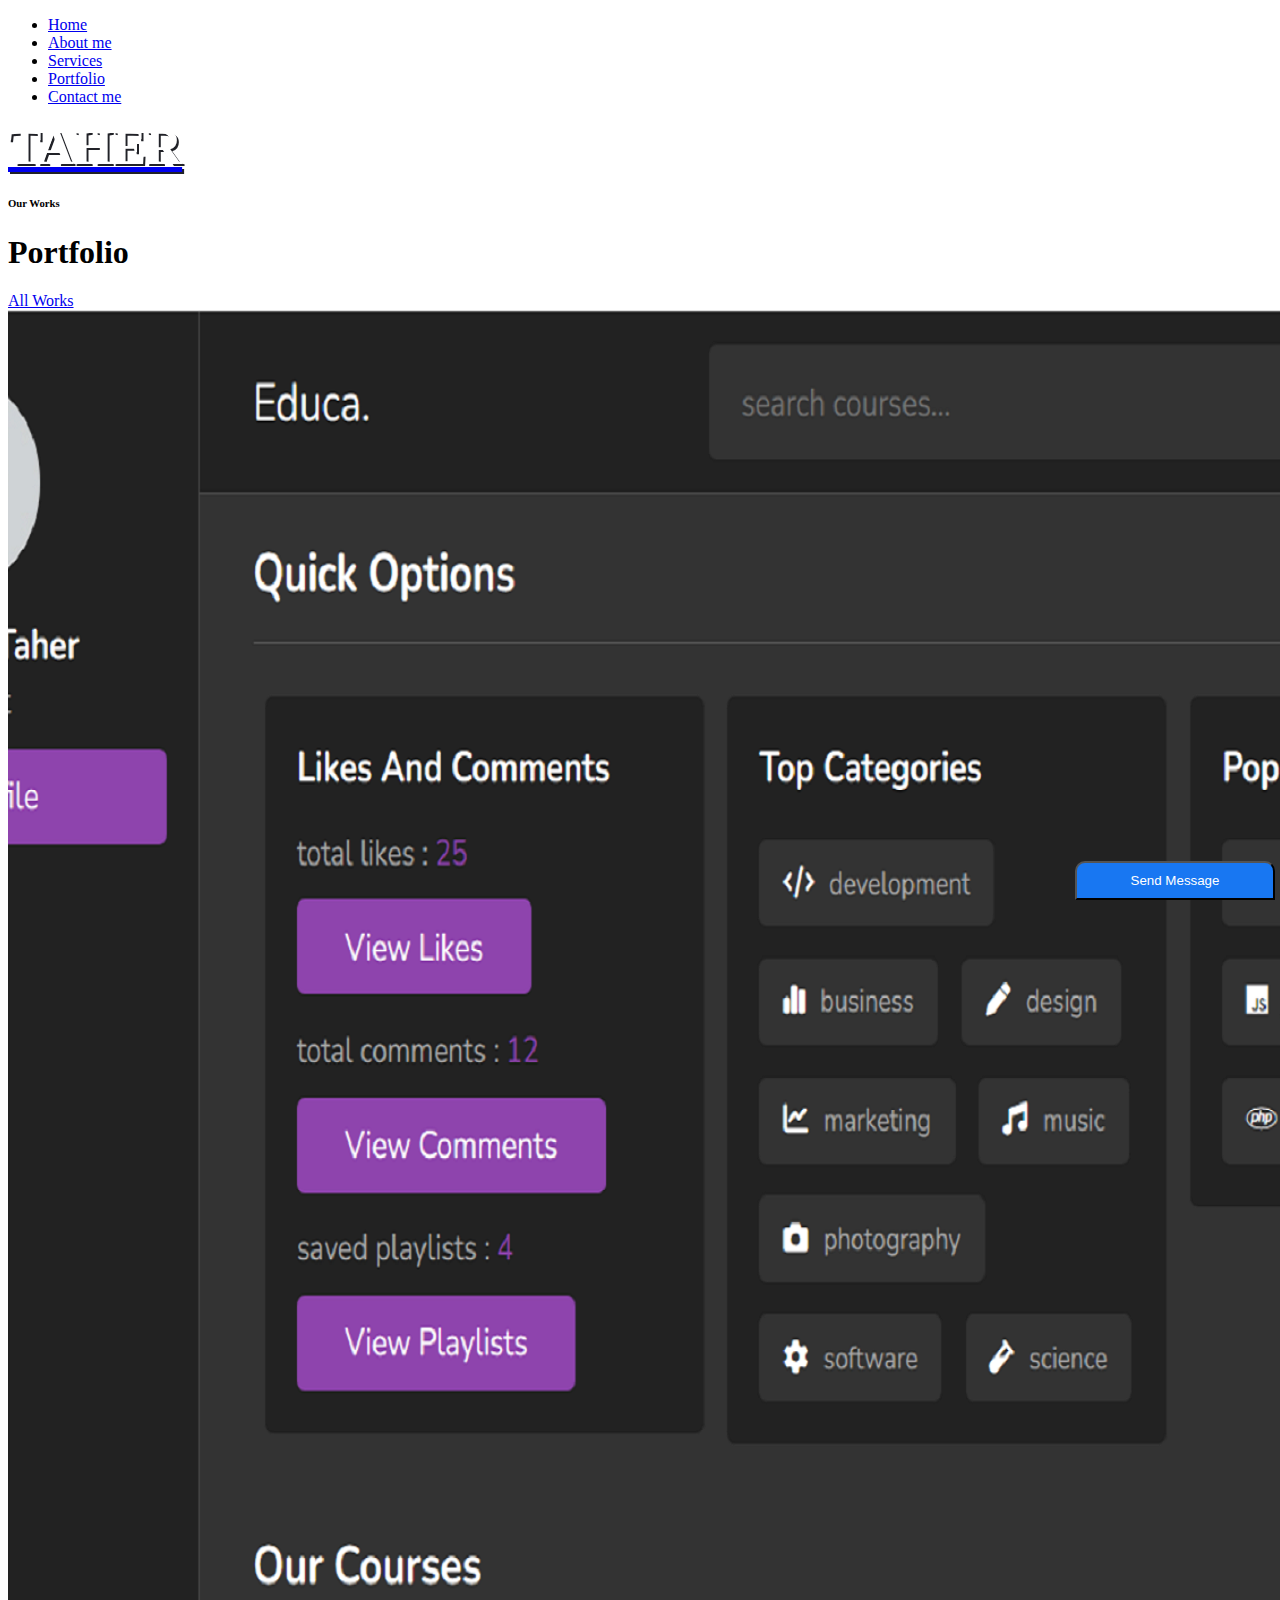
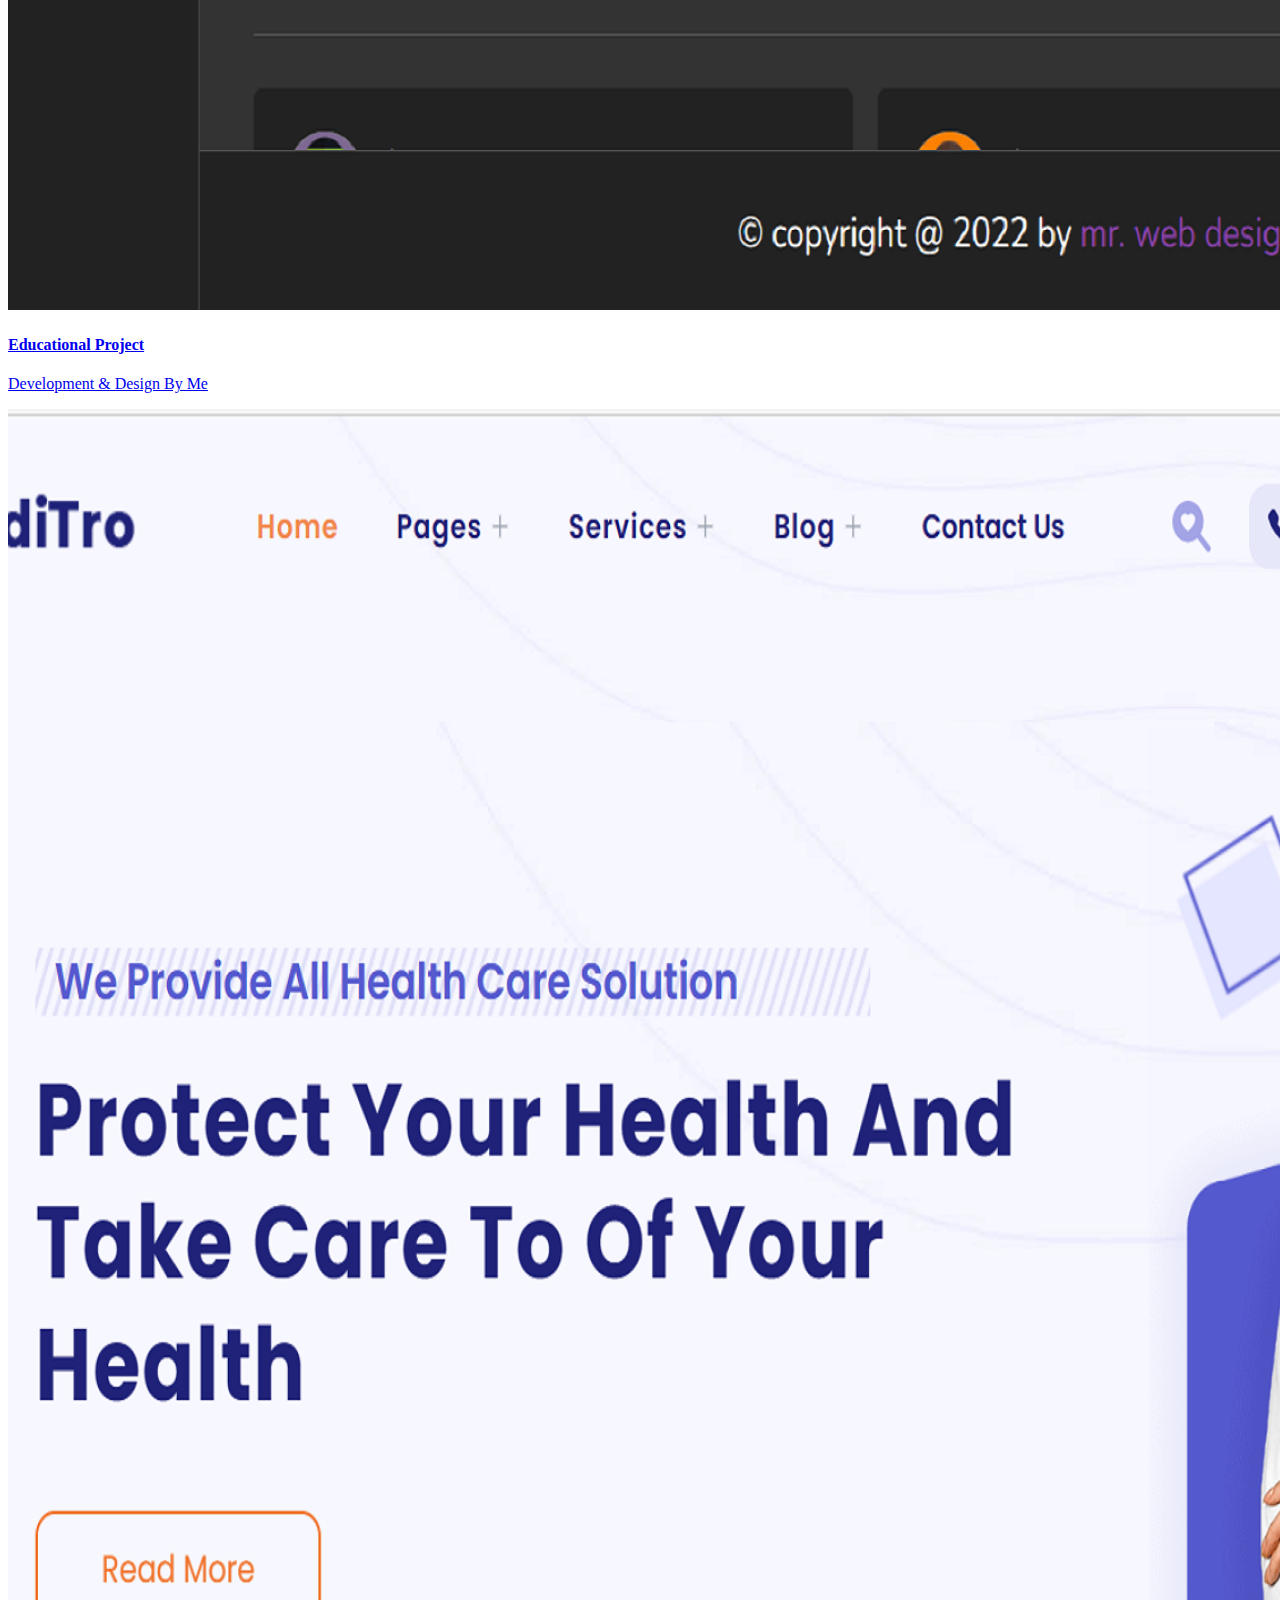
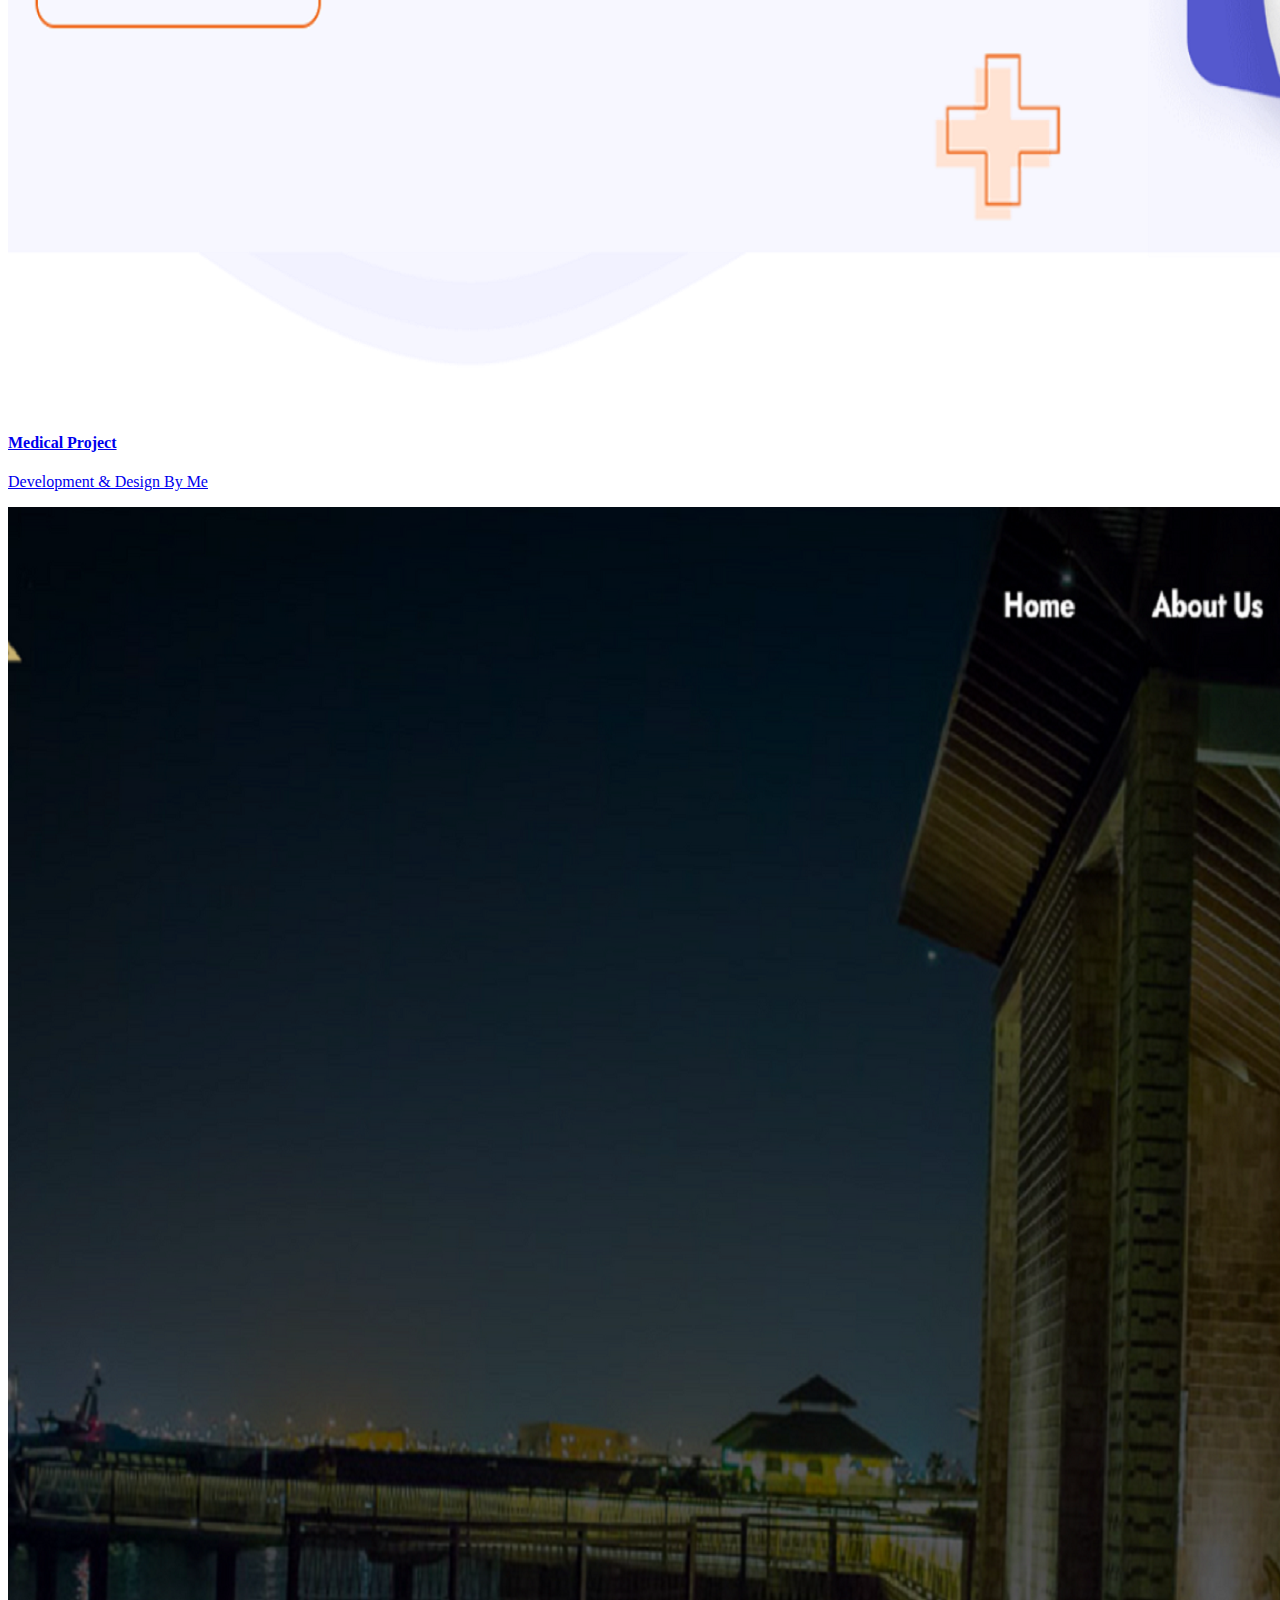
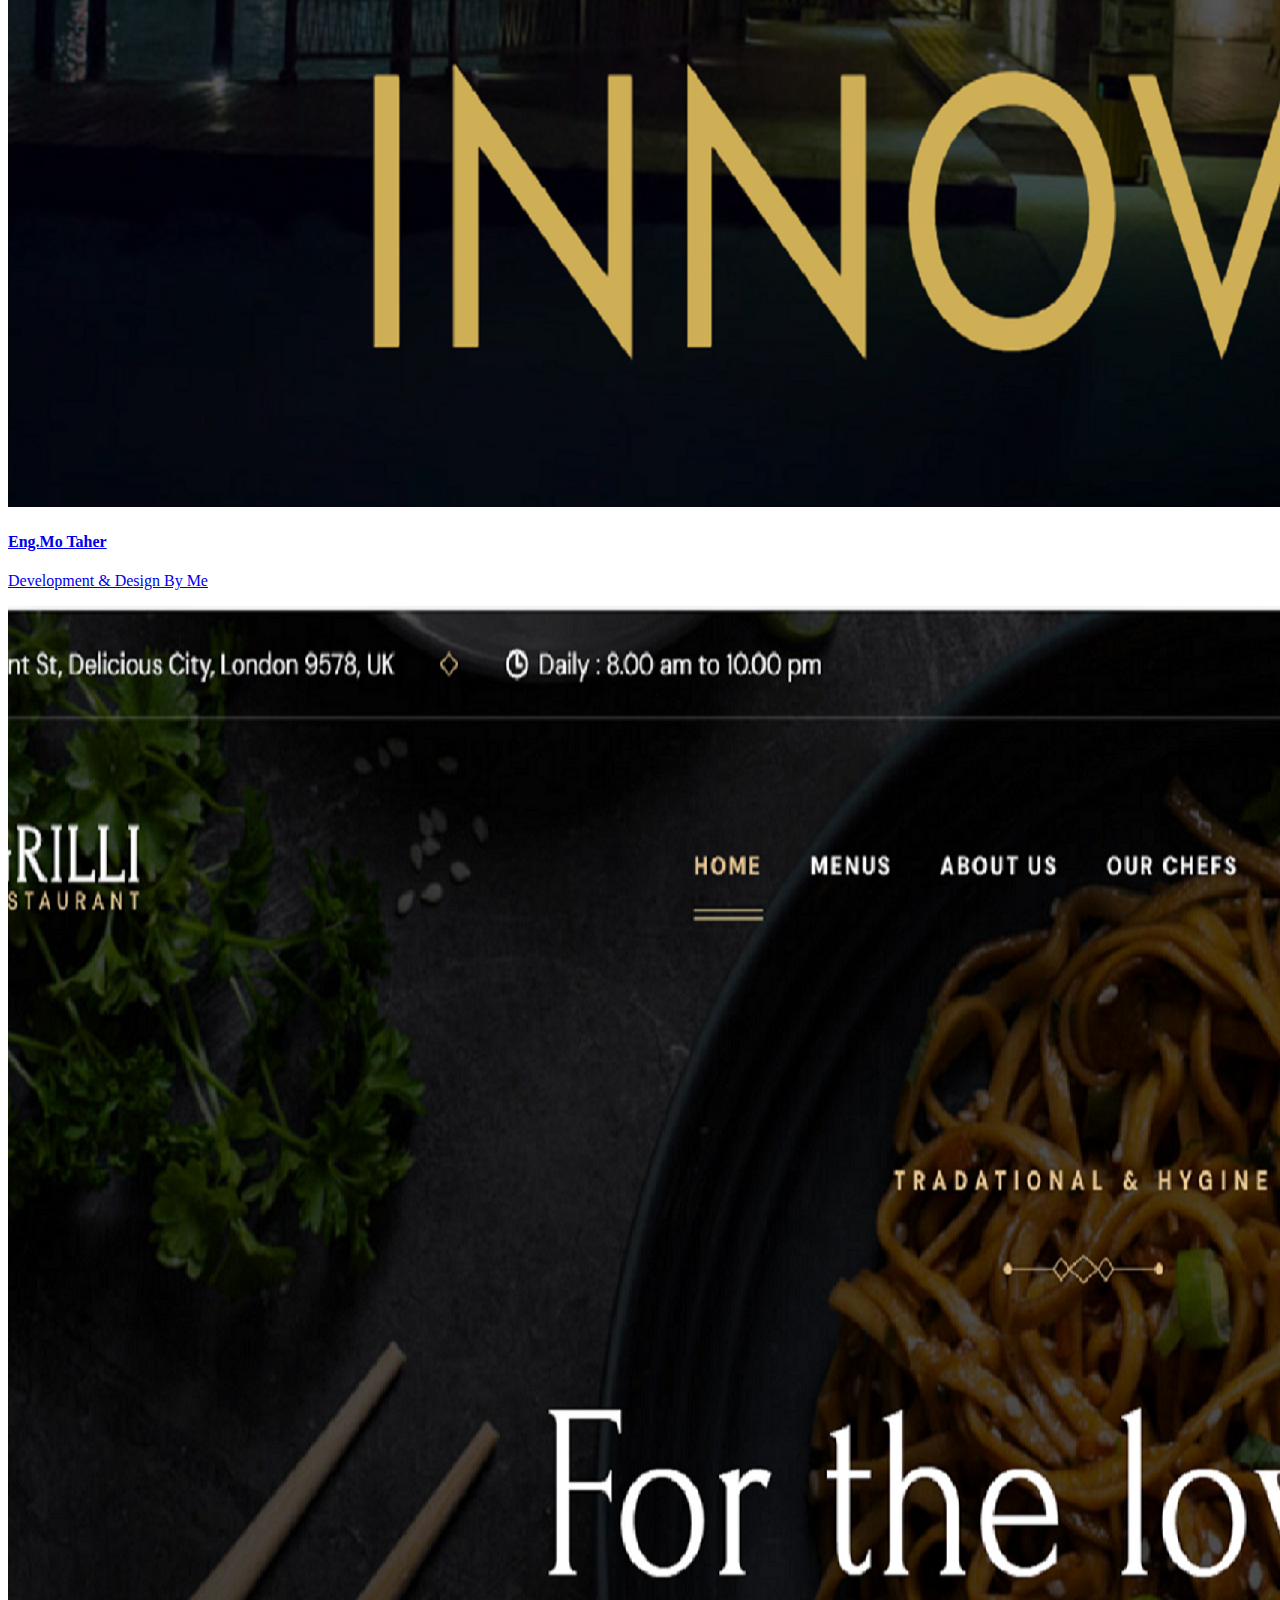
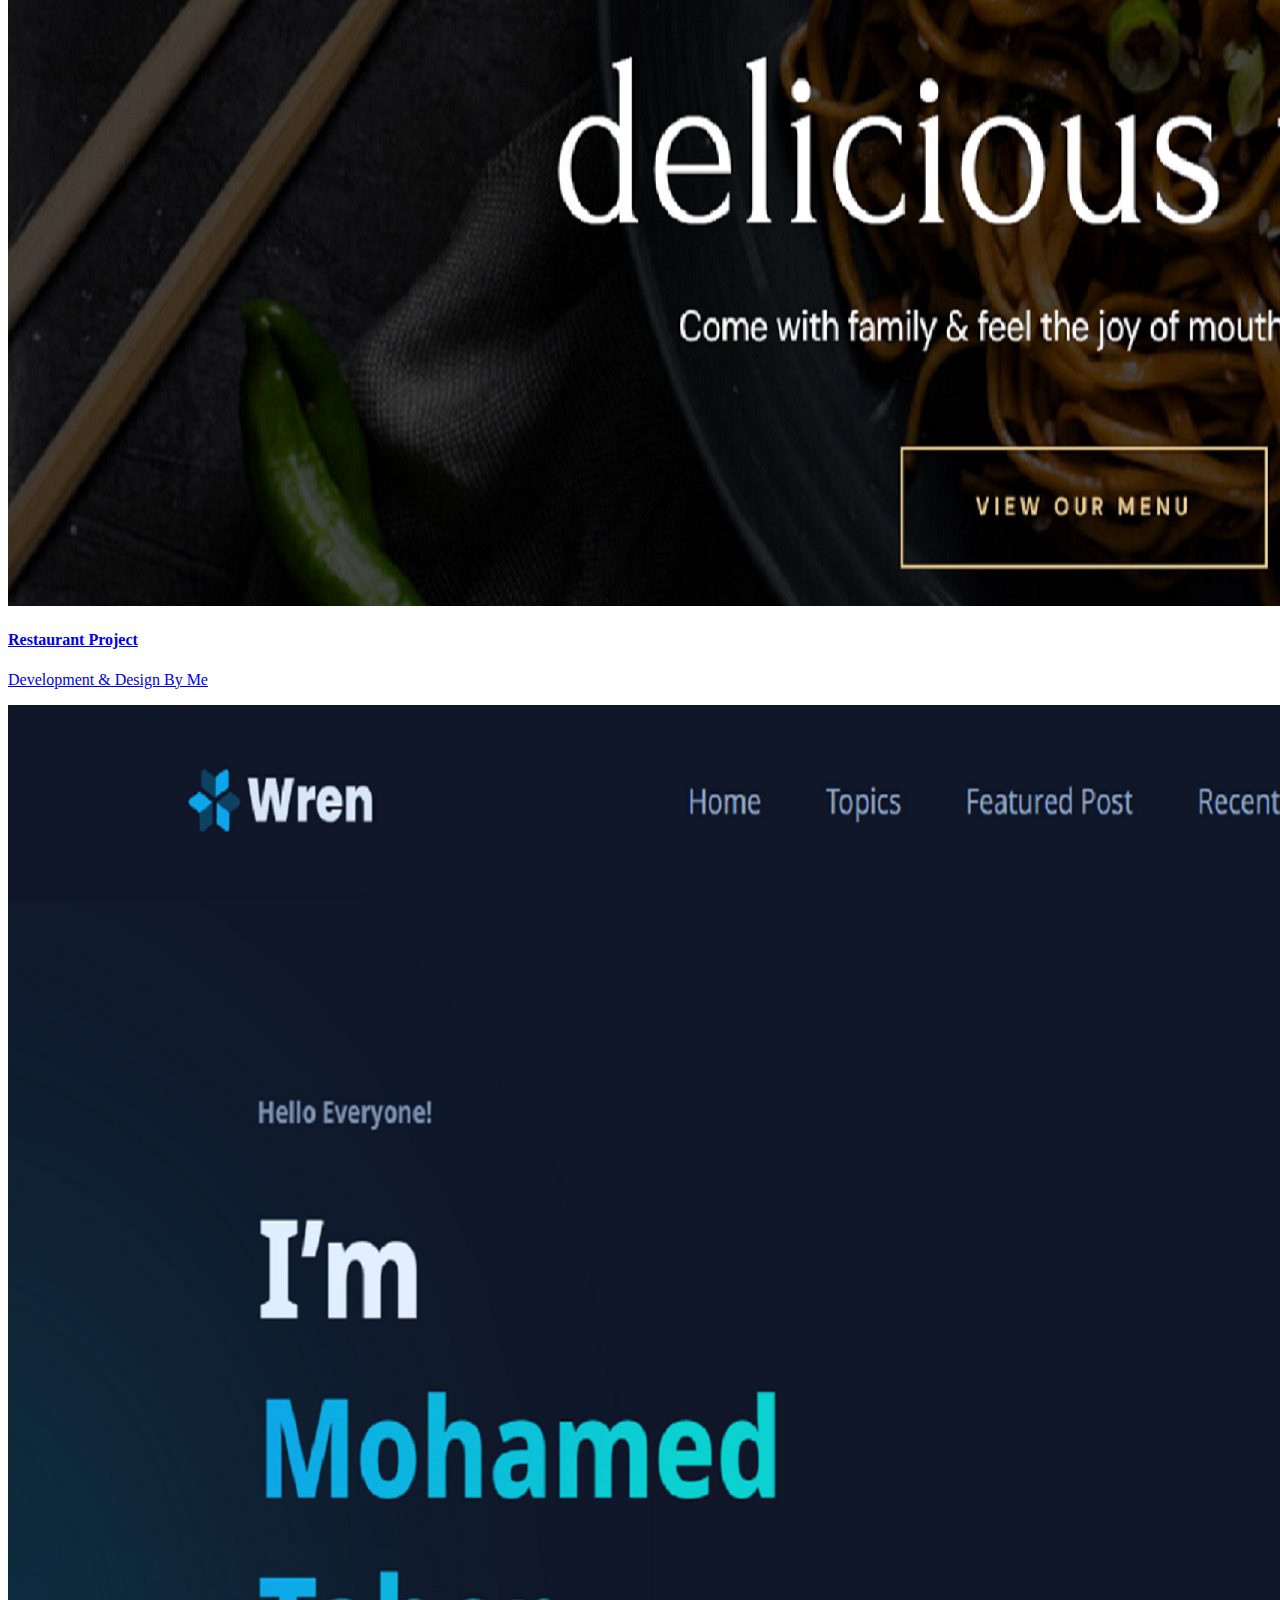
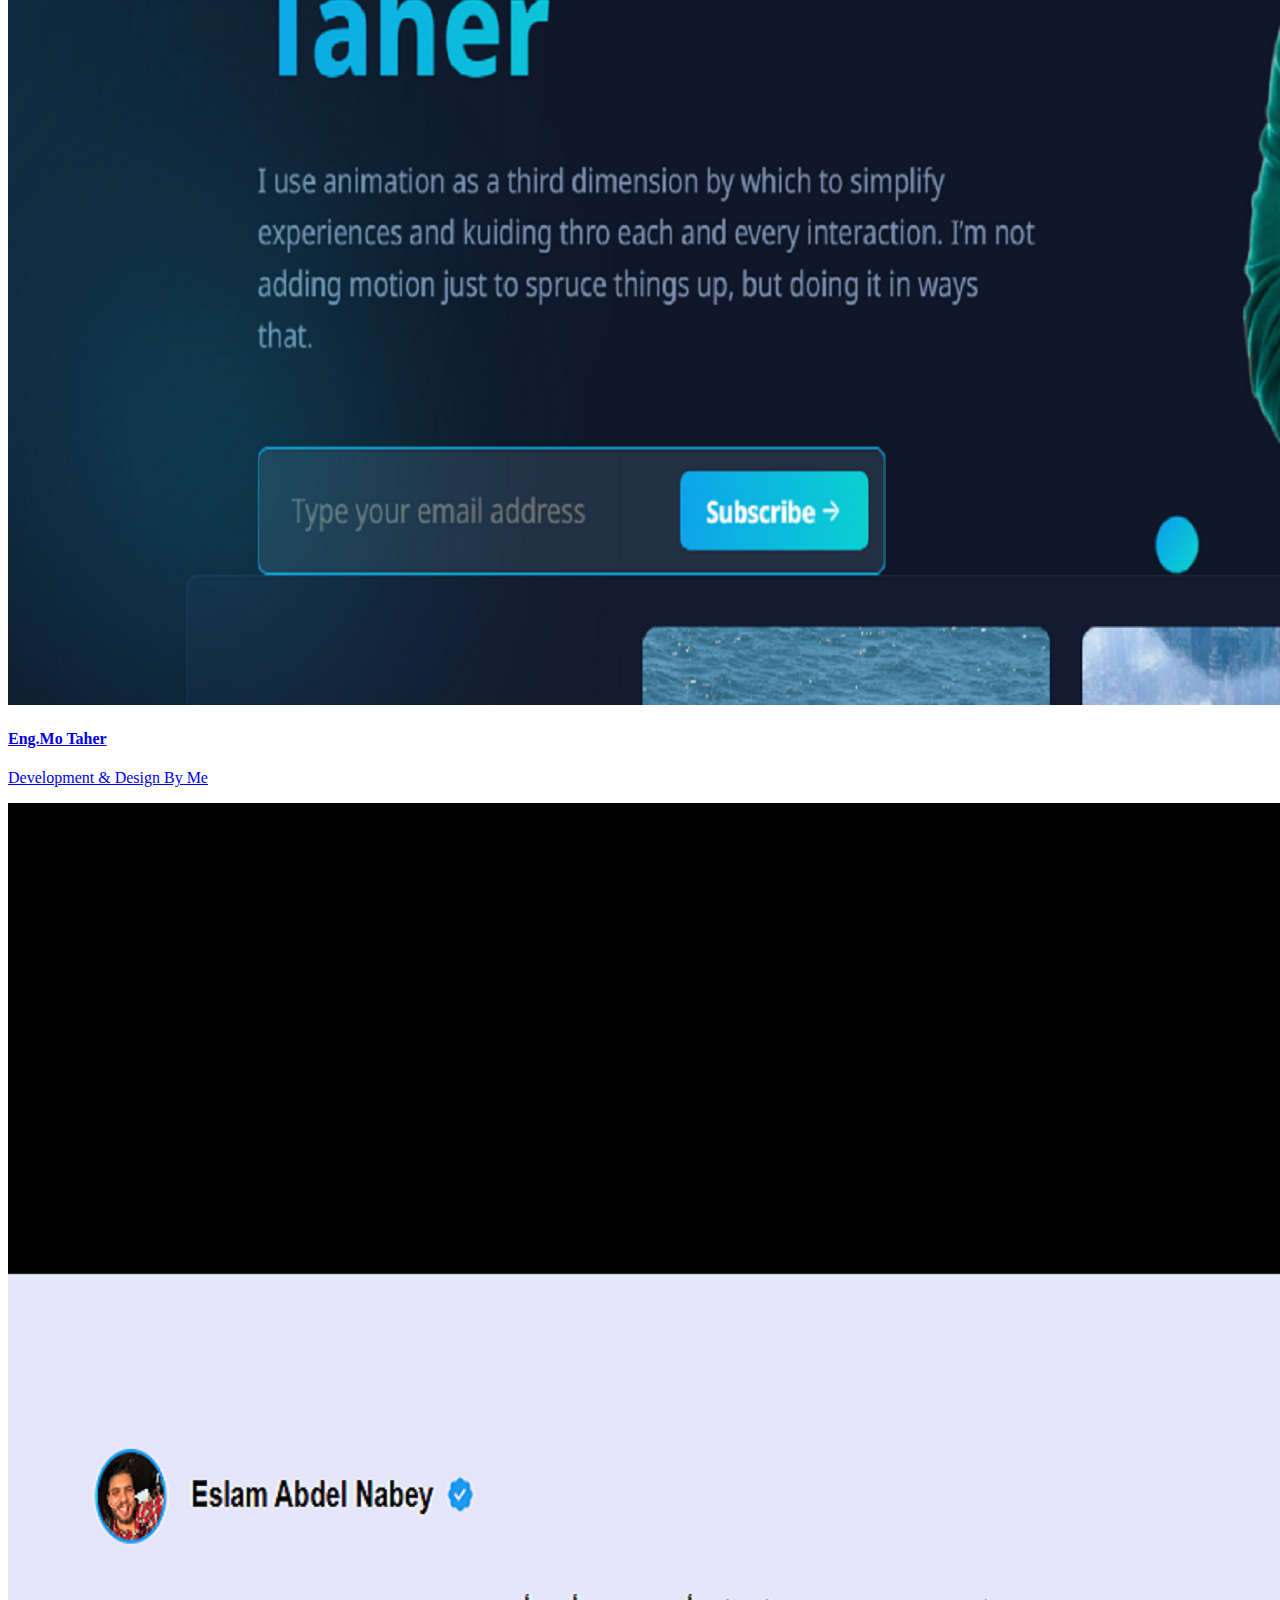
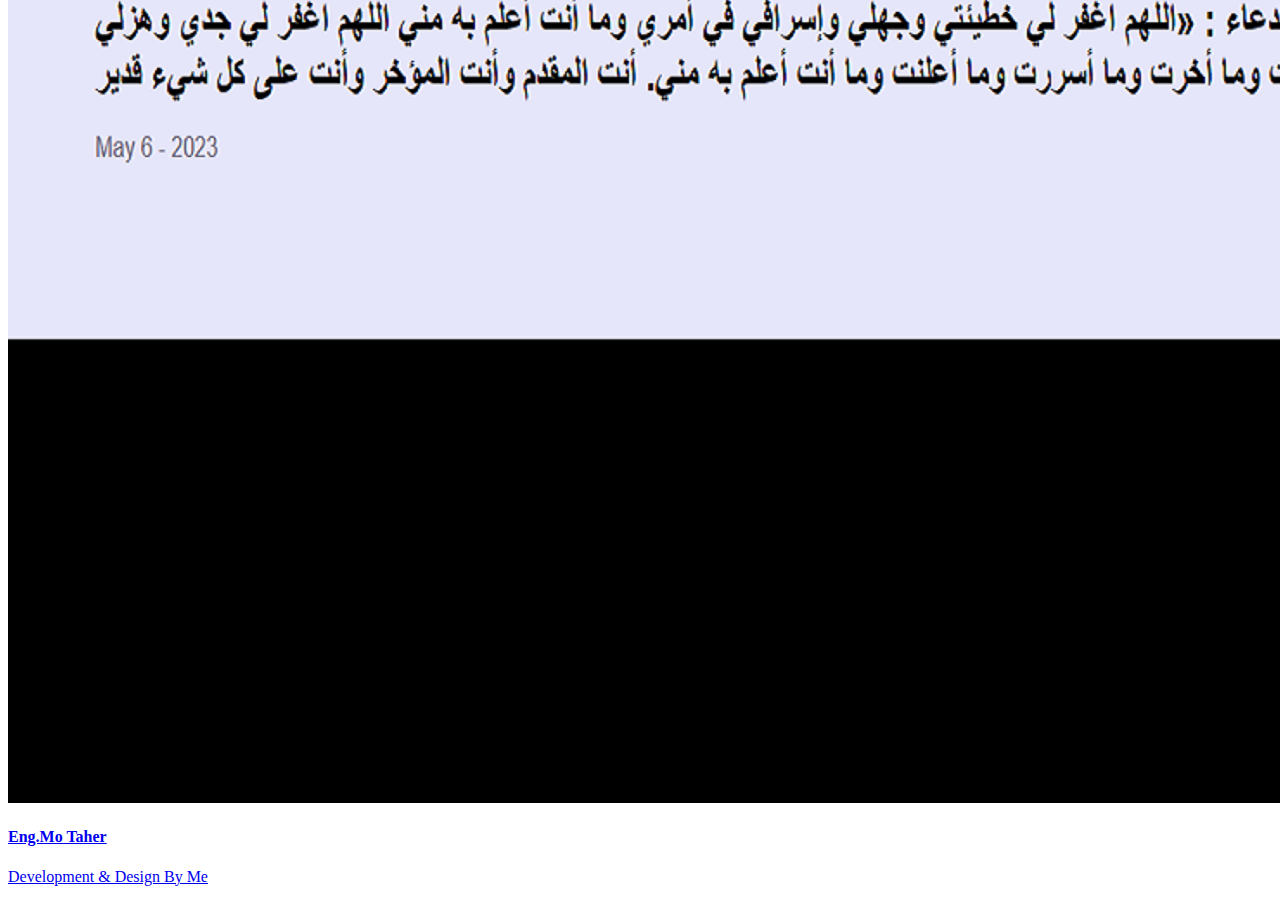
<file: Strucure/portfolio.html>
<!DOCTYPE html>
<html lang="en">

<head>
    <meta http-equiv="Content-Type" content="text/html;charset=UTF-8">
    <meta http-equiv="X-UA-Compatible" content="IE=edge" />
    <meta name="viewport" content="width=device-width, initial-scale=1.0" />
    <meta name="description" content="Portfolio" />

    <title>Home</title>
    <link rel="shortcut icon" type="image/x-icon" href="../assests/favi-icon.ico">
    <link rel="stylesheet"
        href="https://fonts.googleapis.com/css2?family=Syne:wght@400;500;600;700;800&amp;display=swap" />
    <link rel="stylesheet" href="https://www.alaarasheed.com/frontend/assets/css/plugins.css" />
    <link rel="stylesheet"
        href="https://maxst.icons8.com/vue-static/landings/line-awesome/line-awesome/1.3.0/css/line-awesome.min.css" />
    <link rel="stylesheet" href="https://www.alaarasheed.com/frontend/assets/css/style.css" />
    <link rel="stylesheet" href="../Style/style.css">
    <link rel="stylesheet" href="https://cdnjs.cloudflare.com/ajax/libs/font-awesome/6.4.0/css/all.min.css"
        integrity="sha512-iecdLmaskl7CVkqkXNQ/ZH/XLlvWZOJyj7Yy7tcenmpD1ypASozpmT/E0iPtmFIB46ZmdtAc9eNBvH0H/ZpiBw=="
        crossorigin="anonymous" referrerpolicy="no-referrer" />
</head>

<body>
    <button class="fixedBtn">Send Message</button>
    <!-- Preloader -->
    <div class="preloader-bg"></div>
    <div id="preloader">
        <div id="preloader-status">
            <div class="preloader-position loader"><span></span></div>
        </div>
    </div>
    <!-- Cursor -->
    <div class="cursor js-cursor"></div>

    <!-- Header  -->
    <!-- Menu -->
    <nav class="eco-menu" id="eco-navbar-spy">
        <div class="eco-menu-inner" id="eco-navbar">
            <ul class="list-unstyled">
                <li class=""><a href='./index.html'>Home</a></li>
                <li class=""><a href="./about.html">About me</a></li>
                <li><a class="" href="https://www.alaarasheed.com/services">Services</a></li>
                <li><a class="" href="https://www.alaarasheed.com/projects">Portfolio</a></li>
                <li><a class="" href="./Contact.html">Contact me</a></li>
            </ul>
        </div>
    </nav>
    <!-- Header -->
    <header class="eco-header">
        <div class="container">
            <div class="row align-items-center">
                <!-- Logo -->
                <div class="col-8 col-md-8">
                    <div class="logo-wrap">
                        <a href="./index.html">
                            <div class="logo">
                                Taher
                            </div>
                        </a>
                    </div>
                </div>
                <!-- Menu Burger -->
                <div class="col-4 col-md-4 text-right eco-menu-burger-wrap">
                    <a href="#" class="eco-nav-toggle eco-js-nav-toggle"><i></i></a>
                </div>
            </div>
        </div>
    </header> <!-- End Header  -->

    <!-- Portfolio -->
    <section id="portfolio" class="portfolio section-padding">
        <div class="container">
            <div class="row mb-45 justify-content-between">
                <div class="col-md-4">
                    <h6 class="wow" data-splitting>Our Works</h6>
                    <h1 class="wow" data-splitting>Portfolio</h1>
                </div>
                <div class="col-md-3">
                    <div class="btn-wrap mt-45 text-right wow fadeInUp" data-wow-delay=".6s">
                        <div class="btn-link">
                            <a href="portfolio.html">All Works</a>
                            <span class="btn-block color1 animation-bounce"></span>
                        </div>
                    </div>
                </div>
            </div>
        </div>
        <div class="full-width">
            <div class="row ">
                <div class="col-md-12 row g-5 mx-auto px-5">
                    
                        <div class="item col-md-4">
                            <a href="https://motaheresa.github.io/Proffesional-Educational-Project-/">
                                <div class="img-block">
                                    <div class="wrapper-img">
                                        <img src="../assests/MOTAHER.png" class="img-fluid" />
                                    </div>
                                    <div class="title-block">
                                        <h4>Educational Project</h4>
                                        <p>Development &amp; Design By Me</p>
                                    </div>
                                </div>
                            </a>
                        </div>
                        <div class="item col-md-4">
                            <a href="https://motaheresa.github.io/medical-react-project">
                                <div class="img-block">
                                    <div class="wrapper-img">
                                        <img src="../assests/MOTAHER2.png" class="img-fluid" />
                                    </div>
                                    <div class="title-block">
                                        <h4>Medical Project</h4>
                                        <p>Development &amp; Design By Me</p>
                                    </div>
                                </div>
                            </a>
                        </div>
                        <div class="item col-md-4">
                            <a href="https://motaheresa.github.io/Housing/">
                                <div class="img-block">
                                    <div class="wrapper-img">
                                        <img src="../assests/MOTAHER3.png" class="img-fluid" />
                                    </div>
                                    <div class="title-block">
                                        <h4>Eng.Mo Taher</h4>
                                        <p>Development &amp; Design By Me</p>
                                    </div>
                                </div>
                            </a>
                        </div>
                        <div class="item col-md-4">
                            <a href="https://motaheresa.github.io/Resturant_Project/
                        ">
                                <div class="img-block">
                                    <div class="wrapper-img">
                                        <img src="../assests/MOTAHER4.png" class="img-fluid" />
                                    </div>
                                    <div class="title-block">
                                        <h4>Restaurant Project</h4>
                                        <p>Development &amp; Design By Me</p>
                                    </div>
                                </div>
                            </a>
                        </div>
                        <div class="item col-md-4">
                            <a href="https://motaheresa.github.io/wren/">
                                <div class="img-block">
                                    <div class="wrapper-img">
                                        <img src="../assests/MOTAHER5.png" class="img-fluid" />
                                    </div>
                                    <div class="title-block">
                                        <h4>Eng.Mo Taher</h4>
                                        <p>Development &amp; Design By Me</p>
                                    </div>
                                </div>
                            </a>
                        </div>
                        <div class="item col-md-4">
                            <a href="https://motaheresa.github.io/wren/">
                                <div class="img-block">
                                    <div class="wrapper-img">
                                        <img src="../assests/MOTAHER6.png" class="img-fluid" />
                                    </div>
                                    <div class="title-block">
                                        <h4>Eng.Mo Taher</h4>
                                        <p>Development &amp; Design By Me</p>
                                    </div>
                                </div>
                            </a>
                        </div>
                </div>
            </div>
        </div>
    </section>
        <!-- jQuery -->
        <script src="https://www.alaarasheed.com/frontend/assets/js/plugins/jquery-3.6.0.min.js"></script>
        <script src="https://www.alaarasheed.com/frontend/assets/js/plugins/bootstrap.min.js"></script>
        <script src="https://www.alaarasheed.com/frontend/assets/js/plugins/owl.carousel.min.js"></script>
        <script src="https://www.alaarasheed.com/frontend/assets/js/plugins/jquery.magnific-popup.min.js"></script>
        <script src="https://www.alaarasheed.com/frontend/assets/js/plugins/YouTubePopUp.js"></script>
        <script src="https://www.alaarasheed.com/frontend/assets/js/plugins/jquery.easing.1.3.js"></script>
        <script src="https://www.alaarasheed.com/frontend/assets/js/plugins/smooth-scroll.min.js"></script>
        <script src="https://www.alaarasheed.com/frontend/assets/js/plugins/wow.js"></script>
        <script src="https://www.alaarasheed.com/frontend/assets/js/custom.js"></script>
        <script>
            $(window).scroll(function () {
                var $this = $(this)
                    , st = $this.scrollTop()
                    , navbar = $('.eco-header')
                    , logo = $(".eco-header .logo> img");
                if (st > 150) {
                    if (!navbar.hasClass('scrolled')) {
                        navbar.addClass('scrolled');
                        logo.attr('src', "https://www.alaarasheed.com/uploads/configration/202303060804logo-dark.png");
                    }
                }
                if (st < 150) {
                    if (navbar.hasClass('scrolled')) {
                        navbar.removeClass('scrolled sleep');
                        logo.attr('src', "https://www.alaarasheed.com/uploads/configration/202303060804logo-light.png");
                    }
                }
                if (st > 350) {
                    if (!navbar.hasClass('awake')) {
                        navbar.addClass('awake');
                    }
                }
                if (st < 350) {
                    if (navbar.hasClass('awake')) {
                        navbar.removeClass('awake');
                        navbar.addClass('sleep');
                    }
                }
            });
        </script>
        <!--Start of Tawk.to Script-->
    
    </body>
    
    </html>
</file>
<file: Style/style.css>
.logo {
    font-size: 50px;
    line-height: 1em;
    font-weight: 800;
    text-transform: uppercase;
    margin-bottom: 10px;
    color: #fff;
    text-shadow: 2px 2px #212228;
}
.fixedBtn{
    position: fixed;
    bottom: 0;
    right: 5px;
    z-index: 10;
    border-radius: 10px 10px 0 0;
    padding: 10px 5px;
    width: 200px;
    background-color: #1877F2;
    color: white;
}

@media screen and (max-width:700px) {
    .logo {
        font-size: 30px;
    }
}

.bc {
    background-size: cover;
    object-fit: cover;
    height: 600px;
    background-position: center;
}

.about-img {
    background-size: cover;
    object-fit: cover;
    height: 300px;
    background-position: center;
    width: fit-content;
}


.et-browser::before {
    font-family: "Font Awesome 5 Free";
    font-weight: 900;
    content: "\f1e4";
    display: inline-block;
    font-style: normal;
    font-variant: normal;
    text-rendering: auto;
    -webkit-font-smoothing: antialiased;
}


.item .wrapper-img img {
    background-size: cover;
    object-fit: cover;
    background-position: center;
}

.about-contents {
    display: grid;
    grid-template-columns: 2fr 5fr;
    grid-gap: 70px;
}

.about-contents .image-section {
    position: relative;
    min-width: 300px;
    height: 380px;
    z-index: 2;
}

.about-contents .image-section img {
    width: 100%;
    height: 100%;
    object-fit: cover;
    position: relative;
    z-index: 2;
}

.about-contents .image-section::after {
    content: "";
    position: absolute;
    width: 100%;
    height: 100%;
    outline: 3px solid #787cb5;
    top: 15px;
    left: 15px;
    z-index: 1;
}

.about-header {
    font-size: 30px;
    text-transform: uppercase;
    display: inline-block;
    position: relative;
}

.about-header::before {
    content: "";
    position: absolute;
    width: 100%;
    height: 1px;
    top: 110%;
    left: 0;
    background-color: #aaabb0;
}

.about-header::after {
    content: "";
    position: absolute;
    width: 40%;
    height: 3px;
    top: calc(110% - 1px);
    left: 0;
    background-color: #787cb5;
}

.about-miniheader {
    font-size: 20px;
    font-weight: 600;
    text-transform: capitalize;
    letter-spacing: 1px;
    padding: 14px 0 15px;
}

.infoSection p {
    font-size: 18px;
    line-height: 1.2;
    padding-bottom: 8px;
    text-align: justify;
}

.personalInfo {
    display: grid;
    grid-template-columns: 1fr 1fr;
    grid-gap: 10px 20px;
    margin-top: 14px;
    padding-bottom: 10px;
}

.creative {
    color: #aaabb0 !important;
}

/* 
.personalInfo div{
    display: grid;
    grid-template-columns: 1fr 1fr;
} */















.contact-content {
    display: grid;
    grid-template-columns: repeat(2, 2fr);
    align-items: center;
    grid-gap: 6rem;
}

.contact-form h1 {
    margin-bottom: 20px;
}

.contact-form h1 span {
    color: #f9004d;
}

.contact-form p {
    letter-spacing: 1px;
    line-height: 26px;
    margin-bottom: 3.8rem;
}

.contact-form form {
    position: relative;
}

.contact-form form input,
form textarea {
    width: 100%;
    padding: 17px;
    margin-bottom: .7rem;
    border-radius: 10px;
}

textarea {
    resize: none;
}

.contact-form form .btn-contact {
    display: inline-block;
    background: #f9004d;
    letter-spacing: 1px;
    text-transform: uppercase;
    font-weight: 600;
    border: 2px solid transparent;
    border-radius: 10px;
    width: 180px;
    transition: ease .2s;
    cursor: pointer;
    color: white;
    padding: 5px 0;
    margin: 5px 0;
    font-size: 1.1rem;
    transition: .2s linear;
}

.contact-form form .btn-contact:hover {
    background-color: transparent;
    border: 2px solid #f9004d;
    transform: scale(1.01);
}

.contact-img {
    margin: 0 auto;
}

#continentes {
    fill: #f9004d;
}

.wrapper {
    margin: 50px 0;
    display: inline-flex;
    list-style: none;
}

.wrapper .icon {
    position: relative;
    background: #ffffff;
    border-radius: 50%;
    padding: 15px;
    margin: 10px;
    width: 50px;
    height: 50px;
    font-size: 18px;
    display: flex;
    justify-content: center;
    align-items: center;
    flex-direction: column;
    box-shadow: 0 10px 10px rgba(0, 0, 0, 0.1);
    cursor: pointer;
    transition: all 0.2s cubic-bezier(0.68, -0.55, 0.265, 1.55);
}

.wrapper .tooltip {
    position: absolute;
    top: 0;
    font-size: 14px;
    background: #ffffff;
    color: #ffffff;
    padding: 5px 8px;
    border-radius: 5px;
    box-shadow: 0 10px 10px rgba(0, 0, 0, 0.1);
    opacity: 0;
    pointer-events: none;
    transition: all 0.3s cubic-bezier(0.68, -0.55, 0.265, 1.55);
}

.wrapper .tooltip::before {
    position: absolute;
    content: "";
    height: 8px;
    width: 8px;
    background: #ffffff;
    bottom: -3px;
    left: 50%;
    transform: translate(-50%) rotate(45deg);
    transition: all 0.3s cubic-bezier(0.68, -0.55, 0.265, 1.55);
}

.wrapper .icon:hover .tooltip {
    top: -45px;
    opacity: 1;
    visibility: visible;
    pointer-events: auto;
}

.wrapper .icon:hover span,
.wrapper .icon:hover .tooltip {
    text-shadow: 0px -1px 0px rgba(0, 0, 0, 0.1);
}

.wrapper .facebook:hover,
.wrapper .facebook:hover .tooltip,
.wrapper .facebook:hover .tooltip::before {
    background: #1877F2;
    color: #ffffff;
}

.wrapper .twitter:hover,
.wrapper .twitter:hover .tooltip,
.wrapper .twitter:hover .tooltip::before {
    background: #1DA1F2;
    color: #ffffff;
}

.wrapper .instagram:hover,
.wrapper .instagram:hover .tooltip,
.wrapper .instagram:hover .tooltip::before {
    background: #E4405F;
    color: #ffffff;
}

.wrapper .github:hover,
.wrapper .github:hover .tooltip,
.wrapper .github:hover .tooltip::before {
    background: #333333;
    color: #ffffff;
}

.wrapper .youtube:hover,
.wrapper .youtube:hover .tooltip,
.wrapper .youtube:hover .tooltip::before {
    background: #CD201F;
    color: #ffffff;
}

@media screen and (max-width:1000px) {
    .about-contents,
    .contact-content {
        display: flex;
        flex-direction: column;
    }
    .contact-info {
        display: none;
    }
}
</file>
